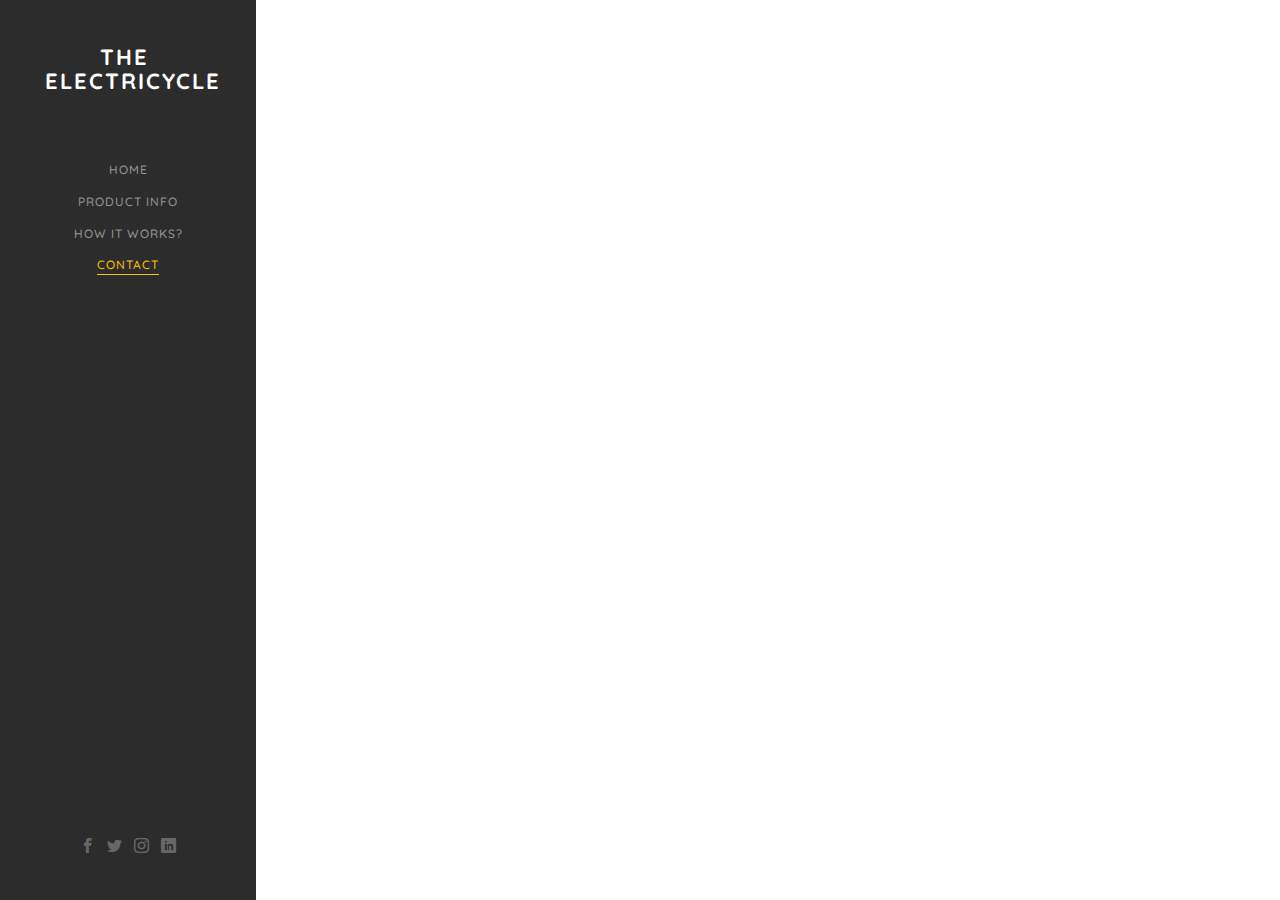
<file: contact.html>
<!DOCTYPE HTML>
<html>

<head>
	<meta charset="utf-8">
	<meta http-equiv="X-UA-Compatible" content="IE=edge">
	<title>The Electricycle</title>
	<meta name="viewport" content="width=device-width, initial-scale=1">
	<meta name="description" content="" />
	<meta name="keywords" content="" />
	<meta name="author" content="" />

	<!-- Facebook and Twitter integration -->
	<meta property="og:title" content="" />
	<meta property="og:image" content="" />
	<meta property="og:url" content="" />
	<meta property="og:site_name" content="" />
	<meta property="og:description" content="" />
	<meta name="twitter:title" content="" />
	<meta name="twitter:image" content="" />
	<meta name="twitter:url" content="" />
	<meta name="twitter:card" content="" />

	<!-- Place favicon.ico and apple-touch-icon.png in the root directory -->
	<link rel="shortcut icon" href="favicon.ico">

	<link href="https://fonts.googleapis.com/css?family=Quicksand:300,400,500,700" rel="stylesheet">

	<!-- Animate.css -->
	<link rel="stylesheet" href="css/animate.css">
	<!-- Icomoon Icon Fonts-->
	<link rel="stylesheet" href="css/icomoon.css">
	<!-- Bootstrap  -->
	<link rel="stylesheet" href="css/bootstrap.css">
	<!-- Flexslider  -->
	<link rel="stylesheet" href="css/flexslider.css">
	<!-- Flaticons  -->
	<link rel="stylesheet" href="fonts/flaticon/font/flaticon.css">
	<!-- Owl Carousel -->
	<link rel="stylesheet" href="css/owl.carousel.min.css">
	<link rel="stylesheet" href="css/owl.theme.default.min.css">
	<!-- Theme style  -->
	<link rel="stylesheet" href="css/style.css">

	<!-- Modernizr JS -->
	<script src="js/modernizr-2.6.2.min.js"></script>
	<!-- FOR IE9 below -->
	<!--[if lt IE 9]>
	<script src="js/respond.min.js"></script>
	<![endif]-->

</head>

<body>
	<div id="colorlib-page">
		<a href="#" class="js-colorlib-nav-toggle colorlib-nav-toggle"><i></i></a>
		<aside id="colorlib-aside" role="complementary" class="border js-fullheight">
			<h1 id="colorlib-logo"><a href="index.html">The Electricycle</a></h1>
			<nav id="colorlib-main-menu" role="navigation">
				<ul>
					<li><a href="index.html">Home</a></li>
					<li><a href="work.html">Product Info</a></li>
					<li><a href="about.html">How it works?</a></li>
					<li class="colorlib-active"><a href="contact.html">Contact</a></li>
				</ul>
			</nav>

			<div class="colorlib-footer">
				<ul>
					<li><a href="https://www.facebook.com/georgiatech/"><i class="icon-facebook2"></i></a></li>
					<li><a href="https://twitter.com/GeorgiaTech"><i class="icon-twitter2"></i></a></li>
					<li><a href="https://www.instagram.com/georgiatech/?hl=en"><i class="icon-instagram"></i></a></li>
					<li><a href="https://www.linkedin.com/school/georgia-institute-of-technology/"><i class="icon-linkedin2"></i></a></li>
				</ul>
			</div>

		</aside>

		<div id="colorlib-main">

			<div class="colorlib-contact">
				<div class="colorlib-narrow-content">
					<div class="row">
						<div class="col-md-12 animate-box" data-animate-effect="fadeInLeft">
							<span class="heading-meta">Contact</span>
							<h2 class="colorlib-heading">Get in Touch</h2>
						</div>
					</div>
					<div class="row">
						<div class="col-md-5">
							<div class="colorlib-feature colorlib-feature-sm animate-box" data-animate-effect="fadeInLeft">
								<div class="colorlib-icon">
									<i class="icon-globe-outline"></i>
								</div>
								<div class="colorlib-text">
									<p><a href="#">http://www.hemangrajvanshy.com/DeviceShowcase</a></p>
								</div>
							</div>

							<div class="colorlib-feature colorlib-feature-sm animate-box" data-animate-effect="fadeInLeft">
								<div class="colorlib-icon">
									<i class="icon-map"></i>
								</div>
								<div class="colorlib-text">
									<p>302 Skiles, Georgia Institute of Technology, Atlanta, GA</p>
								</div>
							</div>

							<div class="colorlib-feature colorlib-feature-sm animate-box" data-animate-effect="fadeInLeft">
								<div class="colorlib-icon">
									<i class="icon-phone"></i>
								</div>
								<div class="colorlib-text">
									<p><a href="tel://">(404) 894-2000</a></p>
								</div>
							</div>
						</div>
						<div class="col-md-7 col-md-push-1">
							<div class="row">
								<div class="col-md-10 col-md-offset-1 col-md-pull-1 animate-box" data-animate-effect="fadeInLeft">
									<form action="">
										<div class="form-group">
											<input type="text" class="form-control" placeholder="Name">
										</div>
										<div class="form-group">
											<input type="text" class="form-control" placeholder="Email">
										</div>
										<div class="form-group">
											<input type="text" class="form-control" placeholder="Subject">
										</div>
										<div class="form-group">
											<textarea name="" id="message" cols="30" rows="7" class="form-control" placeholder="Message"></textarea>
										</div>
										<div class="form-group">
											<input type="submit" class="btn btn-primary btn-send-message" value="Send Message">
										</div>
									</form>
								</div>

							</div>
						</div>
					</div>
				</div>
			</div>
		</div>
	</div>

	<!-- jQuery -->
	<script src="js/jquery.min.js"></script>
	<!-- jQuery Easing -->
	<script src="js/jquery.easing.1.3.js"></script>
	<!-- Bootstrap -->
	<script src="js/bootstrap.min.js"></script>
	<!-- Waypoints -->
	<script src="js/jquery.waypoints.min.js"></script>
	<!-- Flexslider -->
	<script src="js/jquery.flexslider-min.js"></script>
	<!-- Sticky Kit -->
	<script src="js/sticky-kit.min.js"></script>
	<!-- Owl carousel -->
	<script src="js/owl.carousel.min.js"></script>
	<!-- Counters -->
	<script src="js/jquery.countTo.js"></script>

	<!-- MAIN JS -->
	<script src="js/main.js"></script>

</body>

</html>
</file>
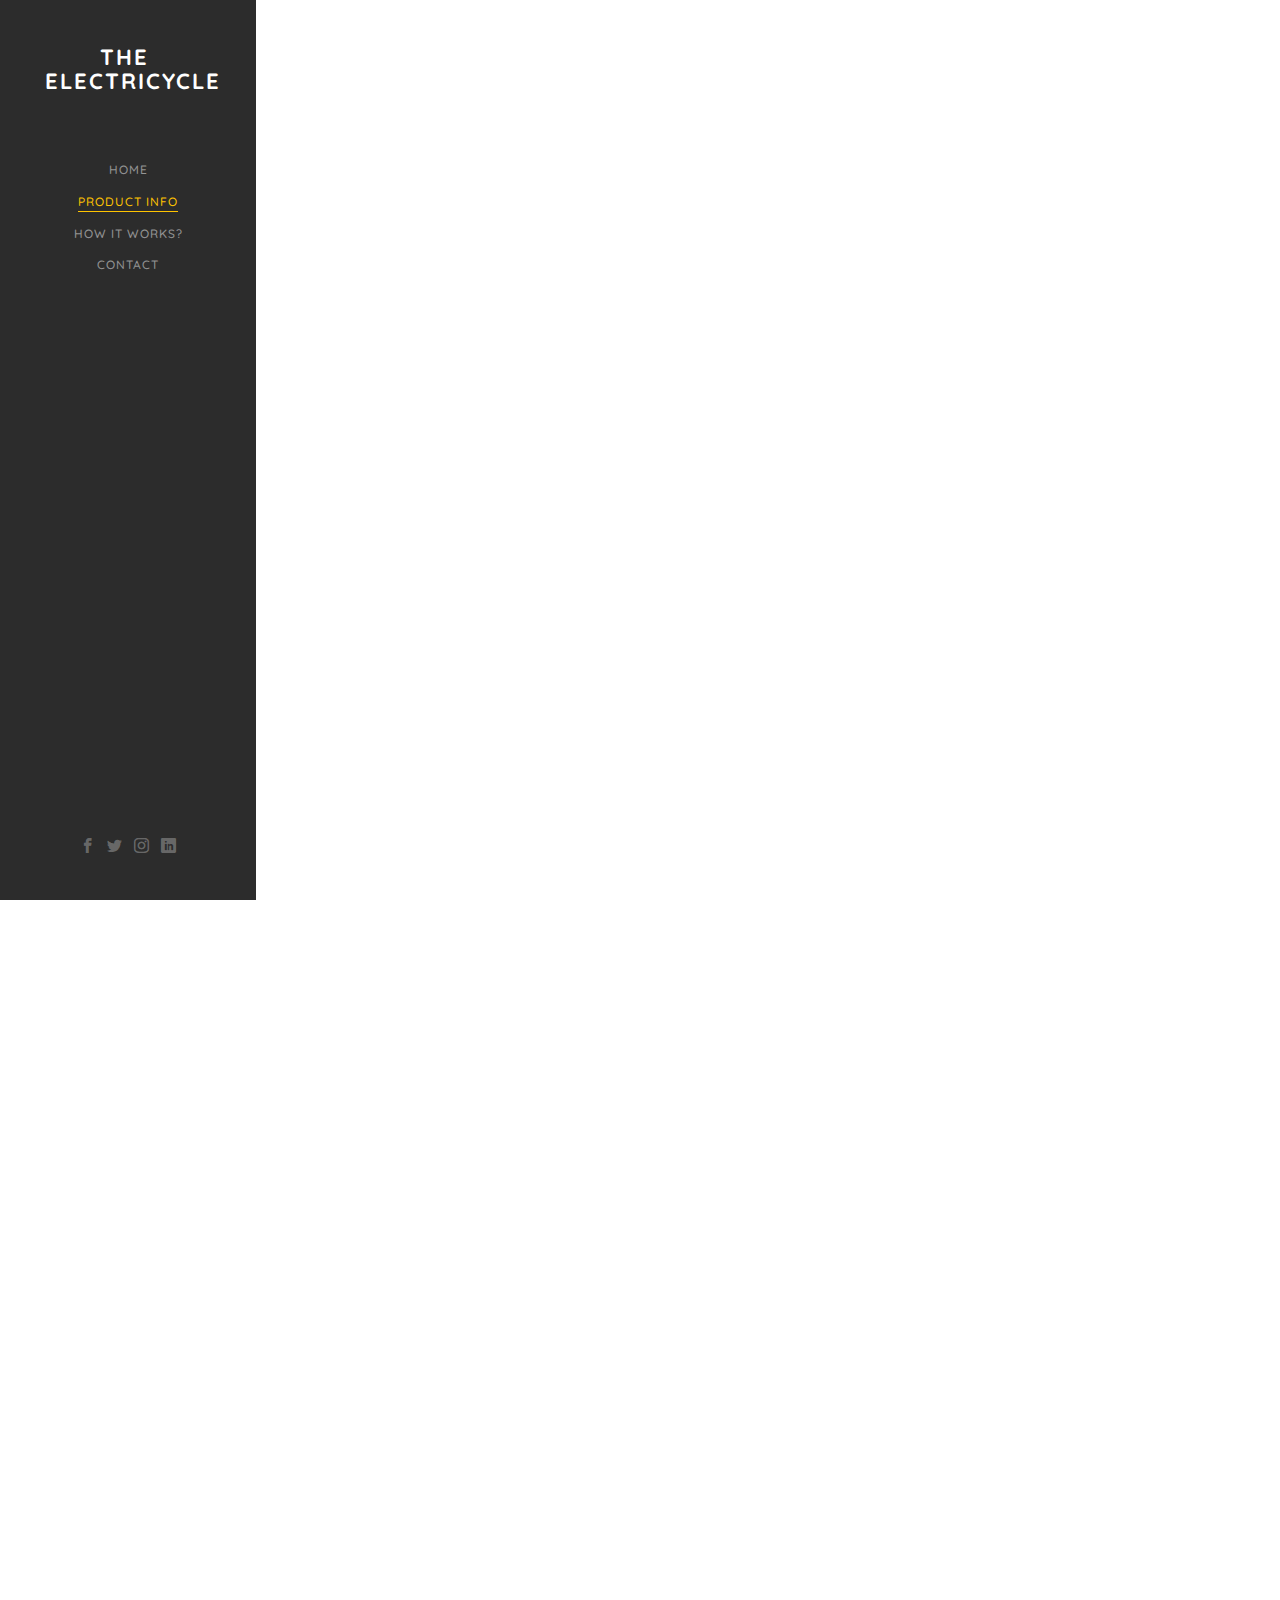
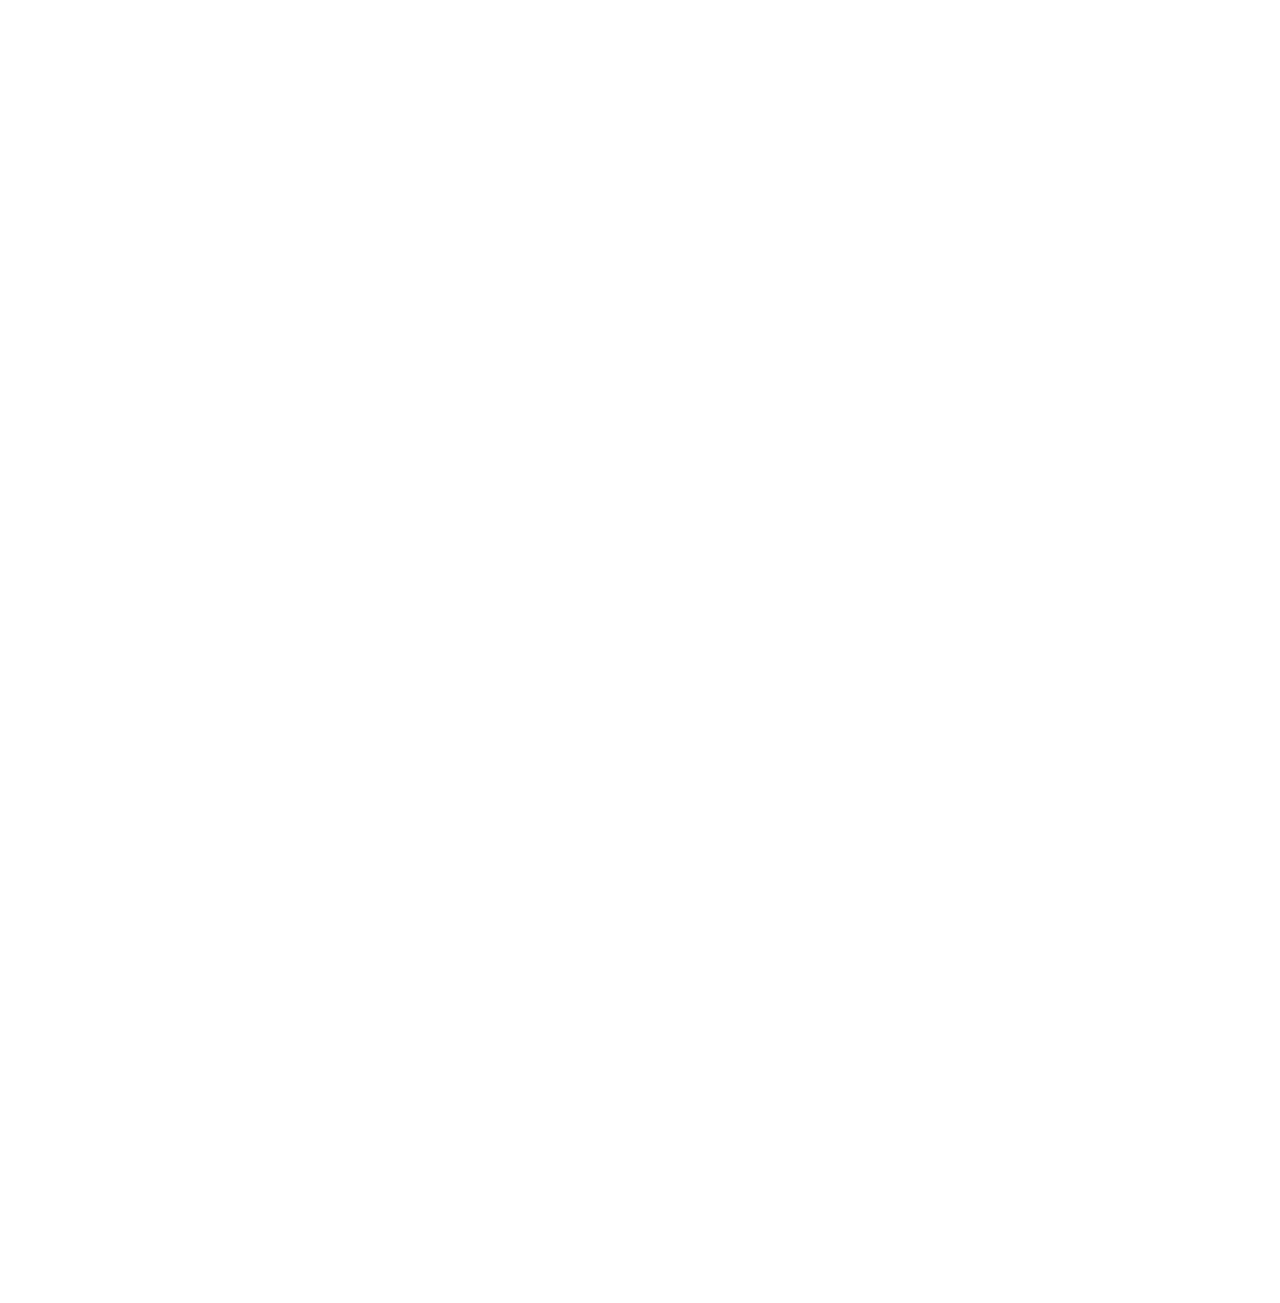
<file: work.html>
<!DOCTYPE HTML>
<html>

<head>
	<meta charset="utf-8">
	<meta http-equiv="X-UA-Compatible" content="IE=edge">
	<title>The Electricycle</title>
	<meta name="viewport" content="width=device-width, initial-scale=1">
	<meta name="description" content="" />
	<meta name="keywords" content="" />
	<meta name="author" content="" />

	<!-- Facebook and Twitter integration -->
	<meta property="og:title" content="" />
	<meta property="og:image" content="" />
	<meta property="og:url" content="" />
	<meta property="og:site_name" content="" />
	<meta property="og:description" content="" />
	<meta name="twitter:title" content="" />
	<meta name="twitter:image" content="" />
	<meta name="twitter:url" content="" />
	<meta name="twitter:card" content="" />

	<!-- Place favicon.ico and apple-touch-icon.png in the root directory -->
	<link rel="shortcut icon" href="favicon.ico">

	<link href="https://fonts.googleapis.com/css?family=Quicksand:300,400,500,700" rel="stylesheet">

	<!-- Animate.css -->
	<link rel="stylesheet" href="css/animate.css">
	<!-- Icomoon Icon Fonts-->
	<link rel="stylesheet" href="css/icomoon.css">
	<!-- Bootstrap  -->
	<link rel="stylesheet" href="css/bootstrap.css">
	<!-- Flexslider  -->
	<link rel="stylesheet" href="css/flexslider.css">
	<!-- Flaticons  -->
	<link rel="stylesheet" href="fonts/flaticon/font/flaticon.css">
	<!-- Owl Carousel -->
	<link rel="stylesheet" href="css/owl.carousel.min.css">
	<link rel="stylesheet" href="css/owl.theme.default.min.css">
	<!-- Theme style  -->
	<link rel="stylesheet" href="css/style.css">

	<!-- Modernizr JS -->
	<script src="js/modernizr-2.6.2.min.js"></script>
	<!-- FOR IE9 below -->
	<!--[if lt IE 9]>
	<script src="js/respond.min.js"></script>
	<![endif]-->

</head>

<body>

	<div id="colorlib-page">
		<a href="#" class="js-colorlib-nav-toggle colorlib-nav-toggle"><i></i></a>
		<aside id="colorlib-aside" role="complementary" class="border js-fullheight">
			<h1 id="colorlib-logo"><a href="index.html">The Electricycle</a></h1>
			<nav id="colorlib-main-menu" role="navigation">
				<ul>
					<li><a href="index.html">Home</a></li>
					<li class="colorlib-active"><a href="work.html">Product Info</a></li>
					<li><a href="about.html">How it works?</a></li>
					<li><a href="contact.html">Contact</a></li>
				</ul>
			</nav>

			<div class="colorlib-footer">
				<ul>
					<li><a href="https://www.facebook.com/georgiatech/"><i class="icon-facebook2"></i></a></li>
					<li><a href="https://twitter.com/GeorgiaTech"><i class="icon-twitter2"></i></a></li>
					<li><a href="https://www.instagram.com/georgiatech/?hl=en"><i class="icon-instagram"></i></a></li>
					<li><a href="https://www.linkedin.com/school/georgia-institute-of-technology/"><i class="icon-linkedin2"></i></a></li>
				</ul>
			</div>

		</aside>

		<div id="colorlib-main">

			<div class="colorlib-about">
				<div class="colorlib-narrow-content">
					<div class="row row-bottom-padded-md">
						<div class="col-md-6">
							<div class="about-img animate-box" data-animate-effect="fadeInLeft" title="https://www.esprahome.co.uk/collections/under-100/alphason?page=2"
							 style="
 background-image: url(images/desk_img_1.jpg); box-shadow: 0 0 8px 8px white inset;">
							</div>
						</div>
						<div class="col-md-6 animate-box" data-animate-effect="fadeInLeft">
							<div class="about-desc">
								<span class="heading-meta">Welcome</span>
								<h2 class="colorlib-heading">Device Description</h2>
								<p>Even though this product draws inspiration from a modern stationary exercise bike, we have sought to improve
									upon
									its design in order to bring greater utility to your home. One of the main functionalities of our device is
									that it
									allows you to generate power while pedaling, thus allowing to improve your health while powering your gadgets.
									A
									highly efficient electrical dynamo located within the bike converts your hard work to electricity that can
									either be
									stored in an internal battery or outputted through a rear outlet. The Electricycle also comes with its own
									mobile app
									which allows you to track your workouts, see how many calories your burned in each session and view how much
									electricity you have generated. In addition, the app presents you with information about how much energy the
									internal
									battery has
									as well as for how long you can power common household devices with the energy stored in the battery. </p>
								<p>
									In order to allow the bike to be used in a wide variety of locations in your home, the handlebars normally
									found on
									exercise bikes have been removed to allow you to pedal both in the gym as well as at a desk. This allows
									exercise and
									work to be combined together to facilitate productivity.
								</p>

								<p>By serving both as a generator and an exercise machine, The Electricycle will gradually make you aware of
									the
									influence electricity has on your life while helping you learn how your labor equates to the energy
									consumption of
									modern devices. By highlighting how energy moves and is transformed within our world, this device will develop
									your
									understanding of the true scale of your home's electricity usage. </p>
							</div>
						</div>
					</div>
					<div class="row">
						<div class="col-md-5 animate-box" data-animate-effect="fadeInLeft">
							<h2 class="colorlib-heading">Real World Applications</h2>
							<p>We strived to make our product as user-friendly and robust as possible by designing our device so that
								you can
								work at a table isolated from a wall outlet and still be able to charge your laptop or mobile phone all while
								boosting
								your health. In addition to promoting your health and fueling your home, the Electricyle can also have highly
								practical
								functionality that could aid people facing more threatening situations. Our product's ability to generate
								electricity
								independent of the presence of a power grid makes this device extremely beneficial in regions affected by
								natural
								disasters or power outages. Although labor is involved in the power generation process, individuals with no
								alternative sources of electricity could potentially use pedaling as a way to charge their devices. Individuals
								in a
								power outage could power their gadgets through pedaling without the need to purchase an expensive generator or
								relocate. A family could quickly create enough energy to power the necessary devices to call for help, get
								information
								from the news, and power the lights in their home through a few minutes of simple pedaling.
							</p>

							<p>Our product was also designed to support the struggle to end global warming which is a prevalent issue in
								modern
								society. By purchasing this bike, you are taking steps to establish your independence from fossil fuels which
								are
								still used to fuel most of the energy used in the electric grid in the United States. This device allows you to
								produce clean energy without the production of any harmful pollution commonly associated with fossil fuels.
								This
								product is not just an exercise bike designed to store and output electricity, but your
								first step
								towards building the future powered by renewable energy sources.
							</p>
						</div>
						<div class="col-md-7 animate-box" data-animate-effect="fadeInRight">
							<div class="about-img3 animate-box" data-animate-effect="fadeInLeft" title="https://www.childrens.health.qld.gov.au/natural-disaster-recovery/"
							 style="
 background-image: url(images/disaster.jpg">
							</div>
						</div>
					</div>
				</div>
			</div>
		</div>


		<div id="colorlib-main">
			<div class="colorlib-work">
				<div class="colorlib-narrow-content">
					<div class="row">
						<div class="col-md-10 col-md-offset-3 col-md-pull-3 animate-box" data-animate-effect="fadeInLeft">
							<span class="heading-meta">The Electricycle</span>
							<h2 class="colorlib-heading">Visualizer</h2>
							<font style="font-size: 20px">The visualizer below lets you explore our device and better understand how it
								would fit in your home. </font>
						</div>
					</div>

					<div class='modelo-wrapper'>
						<div style="width: 100%; padding-bottom: 56.25%; position: relative">
							<div style="position: absolute; top: 0; bottom: 0; left: 0; right: 0;">
								<iframe src="https://app.modelo.io/embedded/90Uupi-GP5?viewport=false&autoplay=true" style="width:100%;height:100%;"
								 frameborder="0" mozallowfullscreen webkitallowfullscreen allowfullscreen>
								</iframe>
							</div>
						</div>

					</div>
				</div>

			</div>
		</div>

		<!-- jQuery -->
		<script src="js/jquery.min.js"></script>
		<!-- jQuery Easing -->
		<script src="js/jquery.easing.1.3.js"></script>
		<!-- Bootstrap -->
		<script src="js/bootstrap.min.js"></script>
		<!-- Waypoints -->
		<script src="js/jquery.waypoints.min.js"></script>
		<!-- Flexslider -->
		<script src="js/jquery.flexslider-min.js"></script>
		<!-- Sticky Kit -->
		<script src="js/sticky-kit.min.js"></script>
		<!-- Owl carousel -->
		<script src="js/owl.carousel.min.js"></script>
		<!-- Counters -->
		<script src="js/jquery.countTo.js"></script>


		<!-- MAIN JS -->
		<script src="js/main.js"></script>

</body>

</html>
</file>
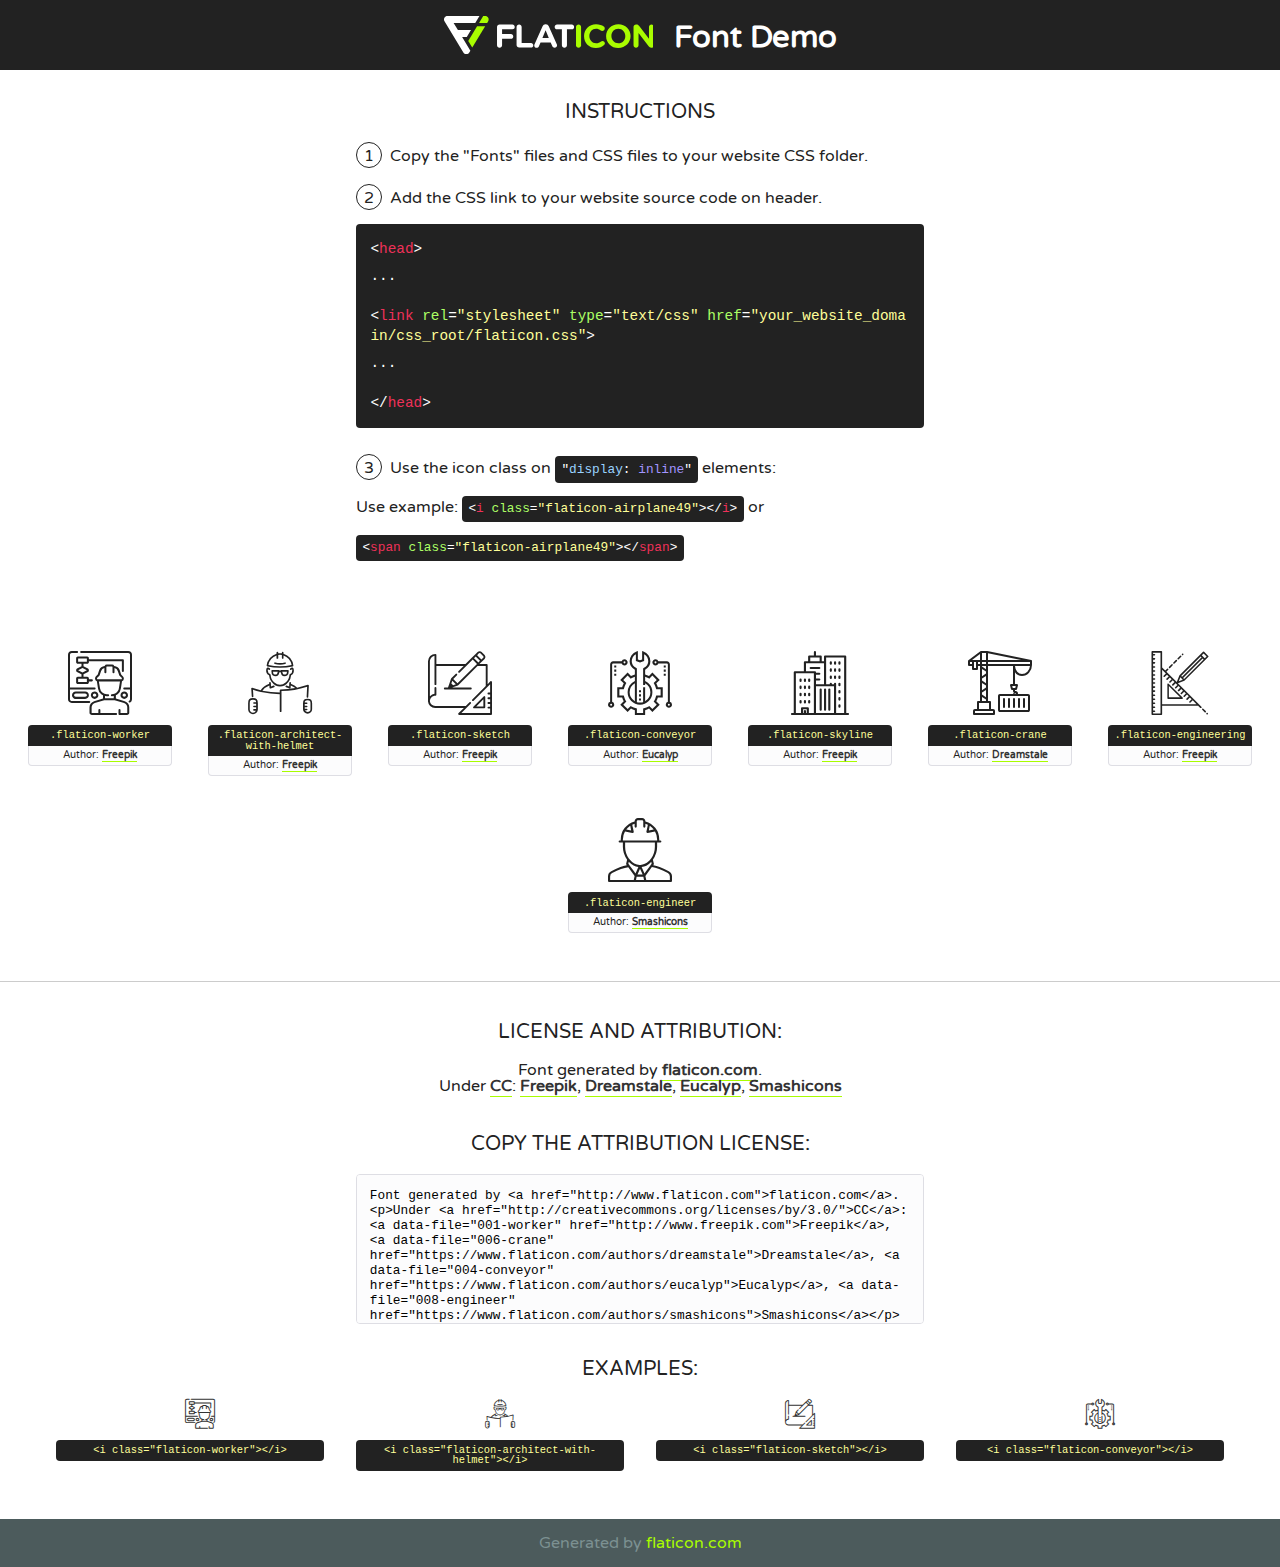
<file: fonts/flaticon/font/flaticon.html>
<!DOCTYPE html>
<!--
  Flaticon icon font: Flaticon
  Creation date: 17/01/2018 04:05
-->
<html>
<!DOCTYPE html>
<html>

<head>
    <title>Flaticon WebFont</title>
    <link href="http://fonts.googleapis.com/css?family=Varela+Round" rel="stylesheet" type="text/css" />
    <link rel="stylesheet" type="text/css" href="flaticon.css">
    <meta charset="UTF-8">
    <style>
    html, body, div, span, applet, object, iframe,
    h1, h2, h3, h4, h5, h6, p, blockquote, pre,
    a, abbr, acronym, address, big, cite, code,
    del, dfn, em, img, ins, kbd, q, s, samp,
    small, strike, strong, sub, sup, tt, var,
    b, u, i, center,
    dl, dt, dd, ol, ul, li,
    fieldset, form, label, legend,
    table, caption, tbody, tfoot, thead, tr, th, td,
    article, aside, canvas, details, embed, 
    figure, figcaption, footer, header, hgroup, 
    menu, nav, output, ruby, section, summary,
    time, mark, audio, video {
        margin: 0;
        padding: 0;
        border: 0;
        font-size: 100%;
        font: inherit;
        vertical-align: baseline;
    }
    /* HTML5 display-role reset for older browsers */
    article, aside, details, figcaption, figure, 
    footer, header, hgroup, menu, nav, section {
        display: block;
    }
    body {
        line-height: 1;
    }
    ol, ul {
        list-style: none;
    }
    blockquote, q {
        quotes: none;
    }
    blockquote:before, blockquote:after,
    q:before, q:after {
        content: '';
        content: none;
    }
    table {
        border-collapse: collapse;
        border-spacing: 0;
    }
    body {
        font-family: 'Varela Round', Helvetica, Arial, sans-serif;
        font-size: 16px;
        color: #222;
    }
    a {
        color: #333;
        border-bottom: 1px solid #a9fd00;
        font-weight: bold;
        text-decoration: none;
    }
    * {
        -moz-box-sizing: border-box;
        -webkit-box-sizing: border-box;
        box-sizing: border-box;
        margin: 0;
        padding: 0;
    }
    [class^="flaticon-"]:before, [class*=" flaticon-"]:before, [class^="flaticon-"]:after, [class*=" flaticon-"]:after {
        font-family: Flaticon;
        font-size: 30px;
        font-style: normal;
        margin-left: 20px;
        color: #333;
    }
    .wrapper {
        max-width: 600px;
        margin: auto;
        padding: 0 1em;
    }
    .title {
        font-size: 1.25em;
        text-align: center;
        margin-bottom: 1em;
        text-transform: uppercase;
    }
    header {
        text-align: center;
        background-color: #222;
        color: #fff;
        padding: 1em;
    }
    header .logo {
        width: 210px;
        height: 38px;
        display: inline-block;
        vertical-align: middle;
        margin-right: 1em;
        border: none;
    }
    header strong {
        font-size: 1.95em;
        font-weight: bold;
        vertical-align: middle;
        margin-top: 5px;
        display: inline-block;
    }
    .demo {
        margin: 2em auto;
        line-height: 1.25em;
    }
    .demo ul li {
        margin-bottom: 1em;
    }
    .demo ul li .num {
        color: #222;
        border-radius: 20px;
        display: inline-block;
        width: 26px;
        padding: 3px;
        height: 26px;
        text-align: center;
        margin-right: 0.5em;
        border: 1px solid #222;
    }
    .demo ul li code {
        background-color: #222;
        border-radius: 4px;
        padding: 0.25em 0.5em;
        display: inline-block;
        color: #fff;
        font-family: Consolas,Monaco,Lucida Console,Liberation Mono,DejaVu Sans Mono,Bitstream Vera Sans Mono,Courier New, monospace;
        font-weight: lighter;
        margin-top: 1em;
        font-size: 0.8em;
        word-break: break-all;
    }
    .demo ul li code.big {
        padding: 1em;
        font-size: 0.9em;
    }
    .demo ul li code .red {
        color: #EF3159;
    }
    .demo ul li code .green {
        color: #ACFF65;
    }
    .demo ul li code .yellow {
        color: #FFFF99;
    }
    .demo ul li code .blue {
        color: #99D3FF;
    }
    .demo ul li code .purple {
        color: #A295FF;
    }
    .demo ul li code .dots {
        margin-top: 0.5em;
        display: block;
    }
    #glyphs {
        border-bottom: 1px solid #ccc;
        padding: 2em 0;
        text-align: center;
    }
    .glyph {
        display: inline-block;
        width: 9em;
        margin: 1em;
        text-align: center;
        vertical-align: top;
        background: #FFF;
    }
    .glyph .glyph-icon {
        padding: 10px;
        display: block;
        font-family:"Flaticon";
        font-size: 64px;
        line-height: 1;
    }
    .glyph .glyph-icon:before {
        font-size: 64px;
        color: #222;
        margin-left: 0;
    }
    .class-name {
        font-size: 0.65em;
        background-color: #222;
        color: #fff;
        border-radius: 4px 4px 0 0;
        padding: 0.5em;
        color: #FFFF99;
        font-family: Consolas,Monaco,Lucida Console,Liberation Mono,DejaVu Sans Mono,Bitstream Vera Sans Mono,Courier New, monospace;
    }
    .author-name {
        font-size: 0.6em;
        background-color: #fcfcfd;
        border: 1px solid #DEDEE4;
        border-top: 0;
        border-radius: 0 0 4px 4px;
        padding: 0.5em;
    }
    .class-name:last-child {
        font-size: 10px;
        color:#888;
    }
    .class-name:last-child a {
        font-size: 10px;
        color:#555;
    }
    .class-name:last-child a:hover {
        color:#a9fd00;
    }
    .glyph > input {
        display: block;
        width: 100px;
        margin: 5px auto;
        text-align: center;
        font-size: 12px;
        cursor: text;
    }
    .glyph > input.icon-input {
        font-family:"Flaticon";
        font-size: 16px;
        margin-bottom: 10px;
    }
    .attribution .title {
        margin-top: 2em;
    }
    .attribution textarea {
        background-color: #fcfcfd;
        padding: 1em;
        border: none;
        box-shadow: none;
        border: 1px solid #DEDEE4;
        border-radius: 4px;
        resize: none;
        width: 100%;
        height: 150px;
        font-size: 0.8em;
        font-family: Consolas,Monaco,Lucida Console,Liberation Mono,DejaVu Sans Mono,Bitstream Vera Sans Mono,Courier New, monospace;
        -webkit-appearance: none;
    }
    .iconsuse {
        margin: 2em auto;
        text-align: center;
        max-width: 1200px;
    }
    .iconsuse:after {
        content: '';
        display: table;
        clear: both;
    }
    .iconsuse .image {
        float: left;
        width: 25%;
        padding: 0 1em;
    }
    .iconsuse .image p {
        margin-bottom: 1em;
    }
    .iconsuse .image span {
        display: block;
        font-size: 0.65em;
        background-color: #222;
        color: #fff;
        border-radius: 4px;
        padding: 0.5em;
        color: #FFFF99;
        margin-top: 1em;
        font-family: Consolas,Monaco,Lucida Console,Liberation Mono,DejaVu Sans Mono,Bitstream Vera Sans Mono,Courier New, monospace;
    }
    #footer {
        text-align: center;
        background-color: #4C5B5C;
        color: #7c9192;
        padding: 1em;
    }
    #footer a {
        border: none;
        color: #a9fd00;
        font-weight: normal;
    }
    @media (max-width: 960px) {
        .iconsuse .image {
            width: 50%;
        }
    }
    @media (max-width: 560px) {
        .iconsuse .image {
            width: 100%;
        }
    }
    </style>
</head>

<body class="characters-off">

    <header>
        <a href="http://www.flaticon.com" target="_blank" class="logo">
            <svg version="1.1" xmlns="http://www.w3.org/2000/svg" xmlns:xlink="http://www.w3.org/1999/xlink" xmlns:a="http://ns.adobe.com/AdobeSVGViewerExtensions/3.0/" viewBox="0 0 560.875 102.036" enable-background="new 0 0 560.875 102.036" xml:space="preserve">
                <defs>
                </defs>
                <g>
                    <g class="letters">
                        <path fill="#ffffff" d="M141.596,29.675c0-3.777,2.985-6.767,6.764-6.767h34.438c3.426,0,6.15,2.728,6.15,6.15
                        c0,3.43-2.724,6.149-6.15,6.149h-27.674v13.091h23.719c3.429,0,6.151,2.724,6.151,6.15c0,3.43-2.723,6.149-6.151,6.149h-23.719
                        v17.574c0,3.773-2.986,6.761-6.764,6.761c-3.779,0-6.764-2.989-6.764-6.761V29.675z"></path>
                        <path fill="#ffffff" d="M193.844,29.149c0-3.781,2.985-6.767,6.764-6.767c3.776,0,6.763,2.985,6.763,6.767v42.957h25.039
                        c3.426,0,6.149,2.726,6.149,6.153c0,3.425-2.723,6.15-6.149,6.15h-31.802c-3.779,0-6.764-2.986-6.764-6.768V29.149z"></path>
                        <path fill="#ffffff" d="M241.891,75.71l21.438-48.407c1.492-3.341,4.215-5.357,7.906-5.357h0.792
                        c3.686,0,6.323,2.017,7.815,5.357l21.439,48.407c0.436,0.967,0.701,1.845,0.701,2.723c0,3.602-2.809,6.501-6.414,6.501
                        c-3.161,0-5.269-1.845-6.499-4.655l-4.132-9.661h-27.059l-4.301,10.102c-1.144,2.631-3.426,4.214-6.237,4.214
                        c-3.517,0-6.24-2.81-6.24-6.325C241.1,77.64,241.451,76.677,241.891,75.71z M279.932,58.666l-8.521-20.297l-8.526,20.297H279.932
                        z"></path>
                        <path fill="#ffffff" d="M314.864,35.387H301.86c-3.429,0-6.239-2.813-6.239-6.238c0-3.429,2.811-6.24,6.239-6.24h39.533
                        c3.426,0,6.237,2.811,6.237,6.24c0,3.425-2.811,6.238-6.237,6.238h-13.001v42.785c0,3.773-2.99,6.761-6.764,6.761
                        c-3.779,0-6.764-2.989-6.764-6.761V35.387z"></path>
                        <path fill="#A9FD00" d="M352.615,29.149c0-3.781,2.985-6.767,6.767-6.767c3.774,0,6.761,2.985,6.761,6.767v49.024
                        c0,3.773-2.987,6.761-6.761,6.761c-3.781,0-6.767-2.989-6.767-6.761V29.149z"></path>
                        <path fill="#A9FD00" d="M374.132,53.836v-0.179c0-17.481,13.178-31.801,32.065-31.801c9.22,0,15.459,2.458,20.557,6.238
                        c1.402,1.054,2.637,2.985,2.637,5.357c0,3.692-2.985,6.59-6.681,6.59c-1.845,0-3.071-0.702-4.044-1.319
                        c-3.776-2.813-7.729-4.393-12.562-4.393c-10.364,0-17.831,8.611-17.831,19.154v0.173c0,10.542,7.291,19.329,17.831,19.329
                        c5.715,0,9.492-1.756,13.359-4.834c1.049-0.874,2.458-1.491,4.039-1.491c3.429,0,6.325,2.813,6.325,6.236
                        c0,2.106-1.056,3.78-2.282,4.834c-5.539,4.834-12.036,7.733-21.878,7.733C387.572,85.464,374.132,71.493,374.132,53.836z"></path>
                        <path fill="#A9FD00" d="M433.009,53.836v-0.179c0-17.481,13.79-31.801,32.766-31.801c18.981,0,32.592,14.143,32.592,31.628v0.173
                        c0,17.483-13.785,31.807-32.769,31.807C446.625,85.464,433.009,71.32,433.009,53.836z M484.224,53.836v-0.179
                        c0-10.539-7.725-19.326-18.626-19.326c-10.893,0-18.449,8.611-18.449,19.154v0.173c0,10.542,7.73,19.329,18.626,19.329
                        C476.676,72.986,484.224,64.378,484.224,53.836z"></path>
                        <path fill="#A9FD00" d="M506.233,29.321c0-3.774,2.99-6.763,6.767-6.763h1.401c3.252,0,5.183,1.583,7.029,3.953l26.093,34.265
                        V29.059c0-3.692,2.99-6.677,6.681-6.677c3.683,0,6.671,2.985,6.671,6.677v48.934c0,3.78-2.987,6.765-6.764,6.765h-0.436
                        c-3.257,0-5.188-1.581-7.034-3.953l-27.056-35.492v32.944c0,3.687-2.985,6.676-6.678,6.676c-3.683,0-6.673-2.989-6.673-6.676
                        V29.321z"></path>
                    </g>
                    <g class="insignia">
                        <path fill="#ffffff" d="M48.372,56.137h12.517l11.156-18.537H37.186L25.688,18.539h57.825L94.668,0H9.271
                        C5.925,0,2.842,1.801,1.198,4.716c-1.644,2.907-1.593,6.482,0.134,9.343l50.38,83.501c1.678,2.781,4.689,4.476,7.938,4.476
                        c3.246,0,6.257-1.695,7.935-4.476l2.898-4.804L48.372,56.137z"></path>
                        <g class="i">
                            <path fill="#A9FD00" d="M93.575,18.539h0.031v0.004l21.652,0.004l2.705-4.488c1.727-2.861,1.778-6.436,0.133-9.343
                            C116.454,1.801,113.371,0,110.026,0h-5.294L93.575,18.539z"></path>
                            <polygon fill="#A9FD00" points="88.291,27.356 64.725,66.486 75.519,84.404 109.942,27.356"></polygon>
                        </g>
                    </g>
                </g>
            </svg>
        </a>
        <strong>Font Demo</strong>
    </header>


    <section class="demo wrapper">

        <p class="title">Instructions</p>

        <ul>
            <li>
                <span class="num">1</span>Copy the "Fonts" files and CSS files to your website CSS folder.
            </li>
            <li>
                <span class="num">2</span>Add the CSS link to your website source code on header.
                <code class="big">
                    &lt;<span class="red">head</span>&gt;
                    <br/><span class="dots">...</span>
                    <br/>&lt;<span class="red">link</span> <span class="green">rel</span>=<span class="yellow">"stylesheet"</span> <span class="green">type</span>=<span class="yellow">"text/css"</span> <span class="green">href</span>=<span class="yellow">"your_website_domain/css_root/flaticon.css"</span>&gt;
                    <br/><span class="dots">...</span>
                    <br/>&lt;/<span class="red">head</span>&gt;
                </code>
            </li>

            <li>
                <p>
                    <span class="num">3</span>Use the icon class on <code>"<span class="blue">display</span>:<span class="purple"> inline</span>"</code> elements:
                    <br />
                    Use example: <code>&lt;<span class="red">i</span> <span class="green">class</span>=<span class="yellow">&quot;flaticon-airplane49&quot;</span>&gt;&lt;/<span class="red">i</span>&gt;</code> or <code>&lt;<span class="red">span</span> <span class="green">class</span>=<span class="yellow">&quot;flaticon-airplane49&quot;</span>&gt;&lt;/<span class="red">span</span>&gt;</code>
            </li>
        </ul>

    </section>




   <section id="glyphs">          
    
      
        <div class="glyph"><div class="glyph-icon flaticon-worker"></div>
            <div class="class-name">.flaticon-worker</div>
            <div class="author-name">Author: <a data-file="001-worker" href="http://www.freepik.com">Freepik</a> </div> 
        </div>        
        
        <div class="glyph"><div class="glyph-icon flaticon-architect-with-helmet"></div>
            <div class="class-name">.flaticon-architect-with-helmet</div>
            <div class="author-name">Author: <a data-file="002-architect-with-helmet" href="http://www.freepik.com">Freepik</a> </div> 
        </div>        
        
        <div class="glyph"><div class="glyph-icon flaticon-sketch"></div>
            <div class="class-name">.flaticon-sketch</div>
            <div class="author-name">Author: <a data-file="003-sketch" href="http://www.freepik.com">Freepik</a> </div> 
        </div>        
        
        <div class="glyph"><div class="glyph-icon flaticon-conveyor"></div>
            <div class="class-name">.flaticon-conveyor</div>
            <div class="author-name">Author: <a data-file="004-conveyor" href="https://www.flaticon.com/authors/eucalyp">Eucalyp</a> </div> 
        </div>        
        
        <div class="glyph"><div class="glyph-icon flaticon-skyline"></div>
            <div class="class-name">.flaticon-skyline</div>
            <div class="author-name">Author: <a data-file="005-skyline" href="http://www.freepik.com">Freepik</a> </div> 
        </div>        
        
        <div class="glyph"><div class="glyph-icon flaticon-crane"></div>
            <div class="class-name">.flaticon-crane</div>
            <div class="author-name">Author: <a data-file="006-crane" href="https://www.flaticon.com/authors/dreamstale">Dreamstale</a> </div> 
        </div>        
        
        <div class="glyph"><div class="glyph-icon flaticon-engineering"></div>
            <div class="class-name">.flaticon-engineering</div>
            <div class="author-name">Author: <a data-file="007-engineering" href="http://www.freepik.com">Freepik</a> </div> 
        </div>        
        
        <div class="glyph"><div class="glyph-icon flaticon-engineer"></div>
            <div class="class-name">.flaticon-engineer</div>
            <div class="author-name">Author: <a data-file="008-engineer" href="https://www.flaticon.com/authors/smashicons">Smashicons</a> </div> 
        </div>        
        

    </section>



    <section class="attribution wrapper"   style="text-align:center;">

      <div class="title">License and attribution:</div><div class="attrDiv">Font generated by <a href="http://www.flaticon.com">flaticon.com</a>. <div><p>Under <a href="http://creativecommons.org/licenses/by/3.0/">CC</a>: <a data-file="001-worker" href="http://www.freepik.com">Freepik</a>, <a data-file="006-crane" href="https://www.flaticon.com/authors/dreamstale">Dreamstale</a>, <a data-file="004-conveyor" href="https://www.flaticon.com/authors/eucalyp">Eucalyp</a>, <a data-file="008-engineer" href="https://www.flaticon.com/authors/smashicons">Smashicons</a></p>  </div>
      </div>
      <div class="title">Copy the Attribution License:</div>

    <textarea onclick="this.focus();this.select();">Font generated by &lt;a href=&quot;http://www.flaticon.com&quot;&gt;flaticon.com&lt;/a&gt;. <p>Under <a href="http://creativecommons.org/licenses/by/3.0/">CC</a>: <a data-file="001-worker" href="http://www.freepik.com">Freepik</a>, <a data-file="006-crane" href="https://www.flaticon.com/authors/dreamstale">Dreamstale</a>, <a data-file="004-conveyor" href="https://www.flaticon.com/authors/eucalyp">Eucalyp</a>, <a data-file="008-engineer" href="https://www.flaticon.com/authors/smashicons">Smashicons</a></p>  
     </textarea>

    </section>

    <section class="iconsuse">

          <div class="title">Examples:</div>            
             
            <div class="image">
                <p>
                    <i class="glyph-icon flaticon-worker"></i> 
                    <span>&lt;i class=&quot;flaticon-worker&quot;&gt;&lt;/i&gt;</span>
                </p>
            </div>
            
            <div class="image">
                <p>
                    <i class="glyph-icon flaticon-architect-with-helmet"></i> 
                    <span>&lt;i class=&quot;flaticon-architect-with-helmet&quot;&gt;&lt;/i&gt;</span>
                </p>
            </div>
            
            <div class="image">
                <p>
                    <i class="glyph-icon flaticon-sketch"></i> 
                    <span>&lt;i class=&quot;flaticon-sketch&quot;&gt;&lt;/i&gt;</span>
                </p>
            </div>
            
            <div class="image">
                <p>
                    <i class="glyph-icon flaticon-conveyor"></i> 
                    <span>&lt;i class=&quot;flaticon-conveyor&quot;&gt;&lt;/i&gt;</span>
                </p>
            </div>
                       
        </div>
                            
    </section>

<div id="footer">
    <div>Generated by <a href="http://www.flaticon.com">flaticon.com</a>
    </div>
</div>



</body>
</html>
</file>
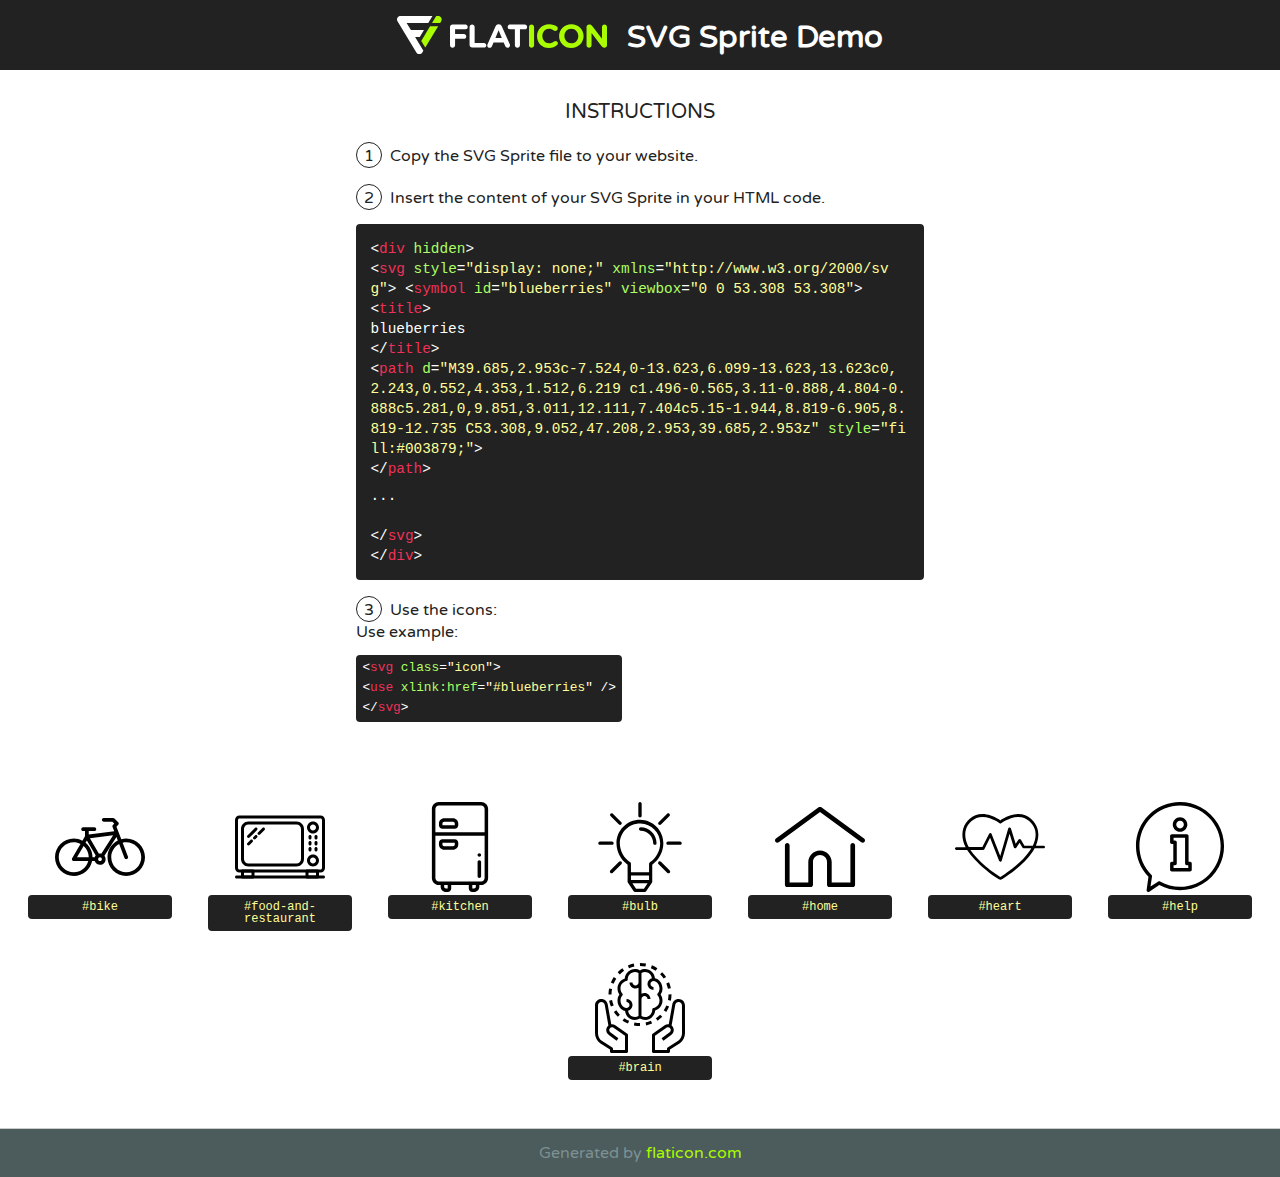
<file: fonts/flaticon/font/My icons collection-SVG-Sprites-Demo.html>
<!DOCTYPE html>
<!--
Flaticon SVG Sprite: My icons collectionCreation date: 06/02/2019 23:22-->
<html>
<!DOCTYPE html>
<html>

<head>
    <title>Flaticon SVG Sprite</title>
    <link href="http://fonts.googleapis.com/css?family=Varela+Round" rel="stylesheet" type="text/css" />
    <meta charset="UTF-8">
    <style>
        html,
        body,
        div,
        span,
        applet,
        object,
        iframe,
        h1,
        h2,
        h3,
        h4,
        h5,
        h6,
        p,
        blockquote,
        pre,
        a,
        abbr,
        acronym,
        address,
        big,
        cite,
        code,
        del,
        dfn,
        em,
        img,
        ins,
        kbd,
        q,
        s,
        samp,
        small,
        strike,
        strong,
        sub,
        sup,
        tt,
        var,
        b,
        u,
        i,
        center,
        dl,
        dt,
        dd,
        ol,
        ul,
        li,
        fieldset,
        form,
        label,
        legend,
        table,
        caption,
        tbody,
        tfoot,
        thead,
        tr,
        th,
        td,
        article,
        aside,
        canvas,
        details,
        embed,
        figure,
        figcaption,
        footer,
        header,
        hgroup,
        menu,
        nav,
        output,
        ruby,
        section,
        summary,
        time,
        mark,
        audio,
        video {
            margin: 0;
            padding: 0;
            border: 0;
            font-size: 100%;
            font: inherit;
            vertical-align: baseline;
        }

        /* HTML5 display-role reset for older browsers */
        article,
        aside,
        details,
        figcaption,
        figure,
        footer,
        header,
        hgroup,
        menu,
        nav,
        section {
            display: block;
        }

        body {
            line-height: 1;
        }

        ol,
        ul {
            list-style: none;
        }

        blockquote,
        q {
            quotes: none;
        }

        blockquote:before,
        blockquote:after,
        q:before,
        q:after {
            content: '';
            content: none;
        }

        table {
            border-collapse: collapse;
            border-spacing: 0;
        }

        body {
            font-family: 'Varela Round', Helvetica, Arial, sans-serif;
            font-size: 16px;
            color: #222;
        }

        a {
            color: #333;
            border-bottom: 1px solid #a9fd00;
            font-weight: bold;
            text-decoration: none;
        }

        * {
            -moz-box-sizing: border-box;
            -webkit-box-sizing: border-box;
            box-sizing: border-box;
            margin: 0;
            padding: 0;
        }

        .glyph svg.icon {
            width: 90px;
            height: 90px
        }

        .wrapper {
            max-width: 600px;
            margin: auto;
            padding: 0 1em;
        }

        .title {
            font-size: 1.25em;
            text-align: center;
            margin-bottom: 1em;
            text-transform: uppercase;
        }

        header {
            text-align: center;
            background-color: #222;
            color: #fff;
            padding: 1em;
        }

        header .logo {
            width: 210px;
            height: 38px;
            display: inline-block;
            vertical-align: middle;
            margin-right: 1em;
            border: none;
        }

        header strong {
            font-size: 1.95em;
            font-weight: bold;
            vertical-align: middle;
            margin-top: 5px;
            display: inline-block;
        }

        .demo {
            margin: 2em auto;
            line-height: 1.25em;
        }

        .demo ul li {
            margin-bottom: 1em;
        }

        .demo ul li .num {
            color: #222;
            border-radius: 20px;
            display: inline-block;
            width: 26px;
            padding: 3px;
            height: 26px;
            text-align: center;
            margin-right: 0.5em;
            border: 1px solid #222;
        }

        .demo ul li code {
            background-color: #222;
            border-radius: 4px;
            padding: 0.25em 0.5em;
            display: inline-block;
            color: #fff;
            font-family: Consolas, Monaco, Lucida Console, Liberation Mono, DejaVu Sans Mono, Bitstream Vera Sans Mono, Courier New, monospace;
            font-weight: lighter;
            margin-top: 1em;
            font-size: 0.8em;
            word-break: break-all;
        }

        .demo ul li code.big {
            padding: 1em;
            font-size: 0.9em;
        }

        .demo ul li code .red {
            color: #EF3159;
        }

        .demo ul li code .green {
            color: #ACFF65;
        }

        .demo ul li code .yellow {
            color: #FFFF99;
        }

        .demo ul li code .blue {
            color: #99D3FF;
        }

        .demo ul li code .purple {
            color: #A295FF;
        }

        .demo ul li code .dots {
            margin-top: 0.5em;
            display: block;
        }

        #glyphs {
            border-bottom: 1px solid #ccc;
            padding: 2em 0;
            text-align: center;
        }

        .glyph {
            display: inline-block;
            width: 9em;
            margin: 1em;
            text-align: center;
            vertical-align: top;
            background: #FFF;
        }

        .glyph .glyph-icon {
            padding: 10px;
            display: block;
            font-family: "Flaticon";
            font-size: 64px;
            line-height: 1;
        }

        .glyph .glyph-icon:before {
            font-size: 64px;
            color: #222;
            margin-left: 0;
        }

        .class-name {
            font-size: 0.75em;
            background-color: #222;
            color: #fff;
            border-radius: 4px;
            padding: 0.5em;
            color: #FFFF99;
            font-family: Consolas, Monaco, Lucida Console, Liberation Mono, DejaVu Sans Mono, Bitstream Vera Sans Mono, Courier New, monospace;
        }

        .author-name {
            font-size: 0.6em;
            background-color: #fcfcfd;
            border: 1px solid #DEDEE4;
            border-top: 0;
            border-radius: 0 0 4px 4px;
            padding: 0.5em;
        }

        .attribution .title {
            margin-top: 2em;
        }

        .attribution textarea {
            background-color: #fcfcfd;
            padding: 1em;
            border: none;
            box-shadow: none;
            border: 1px solid #DEDEE4;
            border-radius: 4px;
            resize: none;
            width: 100%;
            height: 150px;
            font-size: 0.8em;
            font-family: Consolas, Monaco, Lucida Console, Liberation Mono, DejaVu Sans Mono, Bitstream Vera Sans Mono, Courier New, monospace;
            -webkit-appearance: none;
        }

        .iconsuse {
            margin: 2em auto;
            text-align: center;
            max-width: 1200px;
        }

        .iconsuse:after {
            content: '';
            display: table;
            clear: both;
        }

        .iconsuse .image {
            float: left;
            width: 25%;
            padding: 0 1em;
        }

        .iconsuse .image p {
            margin-bottom: 1em;
        }

        .iconsuse .image span {
            display: block;
            font-size: 0.65em;
            background-color: #222;
            color: #fff;
            border-radius: 4px;
            padding: 0.5em;
            color: #FFFF99;
            margin-top: 1em;
            font-family: Consolas, Monaco, Lucida Console, Liberation Mono, DejaVu Sans Mono, Bitstream Vera Sans Mono, Courier New, monospace;
        }

        #footer {
            text-align: center;
            background-color: #4C5B5C;
            color: #7c9192;
            padding: 1em;
        }

        #footer a {
            border: none;
            color: #a9fd00;
            font-weight: normal;
        }

        @media (max-width: 960px) {
            .iconsuse .image {
                width: 50%;
            }
        }

        @media (max-width: 560px) {
            .iconsuse .image {
                width: 100%;
            }
        }
    </style>
</head>

<body class="characters-off">
    <div hidden>
        <svg xmlns="http://www.w3.org/2000/svg" style="display: none;">
            <symbol id="bike" viewBox="0 0 511.989 511.989">
                <title>bike</title>
                <path d="M405.337,207.992c-9.734,0-19.171,1.312-28.155,3.773l-27.469-71.444l9.938-10.218c4.062-4.188,4.016-10.859-0.109-14.992 l-21.328-21.32c-2-2-4.719-3.133-7.547-3.133h-53.326c-5.891,0-10.672,4.781-10.672,10.672s4.78,10.664,10.671,10.664h48.904 l10.781,10.773l-7.375,7.562c-2.969,3.055-3.719,7.437-2.328,11.187c0,0.023,0.016,0.055,0.016,0.086l9.812,25.5l-145.153,18.141 v-19.914h32c5.891,0,10.672-4.781,10.672-10.671s-4.781-10.664-10.672-10.664h-63.999c-5.891,0-10.664,4.773-10.664,10.664 s4.773,10.671,10.664,10.671h10.671v29.109l-14.898,25.546c-14.711-7.656-31.406-11.992-49.101-11.992 C47.858,207.992,0,255.843,0,314.645c0,58.844,47.858,106.686,106.67,106.686c51.515,0,94.607-36.717,104.521-85.342h14.64 c4.406,12.422,16.257,21.344,30.171,21.344c17.648,0,31.991-14.344,31.991-32c0-7.375-2.499-14.186-6.718-19.592l68.326-106.28 l7.672,19.984c-34.734,17.602-58.608,53.671-58.608,95.2c0,58.844,47.858,106.686,106.67,106.686 c58.812,0,106.654-47.842,106.654-106.686C511.991,255.842,464.148,207.992,405.337,207.992z M106.671,399.988 c-47.054,0-85.334-38.281-85.334-85.344c0-47.037,38.281-85.317,85.334-85.317c13.781,0,26.804,3.281,38.335,9.109l-47.554,81.521 c-2.961,5.094-1.25,11.609,3.844,14.594c1.695,0.969,3.539,1.438,5.367,1.438c0,0,0.031,0,0.055,0h82.584 C179.802,372.769,146.357,399.988,106.671,399.988z M125.241,314.644l37.499-64.263c17.922,15.656,29.257,38.672,29.257,64.263 H125.241z M225.832,314.644h-12.5c0-33.466-15.499-63.38-39.694-82.95l7.695-13.203l50.257,86.155 C229.113,307.584,227.145,310.958,225.832,314.644z M256.004,335.988c-5.891,0-10.672-4.797-10.672-10.656 c0-5.906,4.781-10.688,10.672-10.688c5.883,0,10.664,4.781,10.664,10.688C266.668,331.191,261.887,335.988,256.004,335.988z M263.34,294.177c-2.367-0.546-4.813-0.843-7.336-0.843c-2.055,0-4.055,0.188-5.984,0.562l-51.327-87.991l131.989-16.5 L263.34,294.177z M405.337,399.988c-47.062,0-85.343-38.281-85.343-85.344c0-32.451,18.25-60.74,45-75.162l30.39,79.005 c1.641,4.219,5.672,6.844,9.953,6.844c1.266,0,2.562-0.25,3.828-0.719c5.499-2.125,8.233-8.281,6.14-13.779l-30.42-79.03 c6.562-1.617,13.421-2.477,20.452-2.477c47.046,0,85.326,38.28,85.326,85.317C490.663,361.707,452.383,399.988,405.337,399.988z" />
            </symbol>
            <symbol id="food-and-restaurant" viewBox="0 -77 512 512">
                <title>food-and-restaurant</title>
                <path d="m102.398438 358.398438h-59.730469c-4.710938 0-8.535157-3.8125-8.535157-8.53125v-34.132813c0-4.71875 3.824219-8.535156 8.535157-8.535156h59.730469c4.710937 0 8.535156 3.816406 8.535156 8.535156v34.132813c0 4.71875-3.824219 8.53125-8.535156 8.53125zm-51.199219-17.066407h42.667969v-17.066406h-42.667969zm0 0" />
                <path d="m469.332031 358.398438h-59.730469c-4.710937 0-8.535156-3.8125-8.535156-8.53125v-34.132813c0-4.71875 3.824219-8.535156 8.535156-8.535156h59.730469c4.710938 0 8.535157 3.816406 8.535157 8.535156v34.132813c0 4.71875-3.824219 8.53125-8.535157 8.53125zm-51.199219-17.066407h42.667969v-17.066406h-42.667969zm0 0" />
                <path d="m443.734375 102.398438c-18.824219 0-34.132813-15.308594-34.132813-34.132813s15.308594-34.132813 34.132813-34.132813 34.132813 15.308594 34.132813 34.132813-15.308594 34.132813-34.132813 34.132813zm0-51.199219c-9.414063 0-17.066406 7.65625-17.066406 17.066406 0 9.414063 7.652343 17.066406 17.066406 17.066406 9.410156 0 17.066406-7.652343 17.066406-17.066406 0-9.410156-7.65625-17.066406-17.066406-17.066406zm0 0" />
                <path d="m443.734375 290.132812c-18.824219 0-34.132813-15.308593-34.132813-34.132812s15.308594-34.132812 34.132813-34.132812 34.132813 15.308593 34.132813 34.132812-15.308594 34.132812-34.132813 34.132812zm0-51.199218c-9.414063 0-17.066406 7.652344-17.066406 17.066406s7.652343 17.066406 17.066406 17.066406c9.410156 0 17.066406-7.652344 17.066406-17.066406s-7.65625-17.066406-17.066406-17.066406zm0 0" />
                <path d="m486.398438 324.265625h-460.796876c-14.117187 0-25.601562-11.484375-25.601562-25.597656v-273.066407c0-14.117187 11.484375-25.601562 25.601562-25.601562h460.796876c14.117187 0 25.601562 11.484375 25.601562 25.601562v273.066407c0 14.113281-11.484375 25.597656-25.601562 25.597656zm-460.796876-307.199219c-4.703124 0-8.535156 3.824219-8.535156 8.535156v273.066407c0 4.710937 3.832032 8.53125 8.535156 8.53125h460.796876c4.703124 0 8.535156-3.820313 8.535156-8.53125v-273.066407c0-4.710937-3.832032-8.535156-8.535156-8.535156zm0 0" />
                <path d="m349.867188 290.132812h-273.066407c-23.527343 0-42.667969-19.140624-42.667969-42.667968v-170.664063c0-23.527343 19.140626-42.667969 42.667969-42.667969h273.066407c23.527343 0 42.667968 19.140626 42.667968 42.667969v170.664063c0 23.527344-19.140625 42.667968-42.667968 42.667968zm-273.066407-238.933593c-14.113281 0-25.601562 11.488281-25.601562 25.601562v170.664063c0 14.117187 11.488281 25.601562 25.601562 25.601562h273.066407c14.113281 0 25.597656-11.484375 25.597656-25.601562v-170.664063c0-14.113281-11.484375-25.601562-25.597656-25.601562zm0 0" />
                <path d="m503.464844 358.398438h-494.929688c-4.710937 0-8.535156-3.8125-8.535156-8.53125s3.824219-8.535157 8.535156-8.535157h494.929688c4.710937 0 8.535156 3.816407 8.535156 8.535157s-3.824219 8.53125-8.535156 8.53125zm0 0" />
                <path d="m426.667969 136.535156c-4.710938 0-8.535157-3.816406-8.535157-8.535156v-8.535156c0-4.71875 3.824219-8.53125 8.535157-8.53125 4.710937 0 8.53125 3.8125 8.53125 8.53125v8.535156c0 4.71875-3.820313 8.535156-8.53125 8.535156zm0 0" />
                <path d="m460.800781 136.535156c-4.710937 0-8.535156-3.816406-8.535156-8.535156v-8.535156c0-4.71875 3.824219-8.53125 8.535156-8.53125 4.710938 0 8.53125 3.8125 8.53125 8.53125v8.535156c0 4.71875-3.820312 8.535156-8.53125 8.535156zm0 0" />
                <path d="m426.667969 170.667969c-4.710938 0-8.535157-3.816407-8.535157-8.535157v-8.53125c0-4.71875 3.824219-8.535156 8.535157-8.535156 4.710937 0 8.53125 3.816406 8.53125 8.535156v8.53125c0 4.71875-3.820313 8.535157-8.53125 8.535157zm0 0" />
                <path d="m460.800781 170.667969c-4.710937 0-8.535156-3.816407-8.535156-8.535157v-8.53125c0-4.71875 3.824219-8.535156 8.535156-8.535156 4.710938 0 8.53125 3.816406 8.53125 8.535156v8.53125c0 4.71875-3.820312 8.535157-8.53125 8.535157zm0 0" />
                <path d="m426.667969 204.800781c-4.710938 0-8.535157-3.816406-8.535157-8.535156v-8.53125c0-4.71875 3.824219-8.535156 8.535157-8.535156 4.710937 0 8.53125 3.816406 8.53125 8.535156v8.53125c0 4.71875-3.820313 8.535156-8.53125 8.535156zm0 0" />
                <path d="m460.800781 204.800781c-4.710937 0-8.535156-3.816406-8.535156-8.535156v-8.53125c0-4.71875 3.824219-8.535156 8.535156-8.535156 4.710938 0 8.53125 3.816406 8.53125 8.535156v8.53125c0 4.71875-3.820312 8.535156-8.53125 8.535156zm0 0" />
                <path d="m76.800781 128c-2.183593 0-4.371093-.835938-6.035156-2.5-3.335937-3.335938-3.335937-8.730469 0-12.066406l42.667969-42.667969c3.335937-3.335937 8.730468-3.335937 12.066406 0s3.335938 8.730469 0 12.066406l-42.667969 42.667969c-1.664062 1.664062-3.847656 2.5-6.03125 2.5zm0 0" />
                <path d="m136.535156 110.933594c-2.1875 0-4.371094-.835938-6.035156-2.5-3.335938-3.335938-3.335938-8.730469 0-12.066406l25.601562-25.601563c3.335938-3.335937 8.726563-3.335937 12.066407 0 3.335937 3.335937 3.335937 8.730469 0 12.066406l-25.601563 25.601563c-1.664062 1.664062-3.847656 2.5-6.03125 2.5zm0 0" />
                <path d="m76.800781 170.667969c-2.183593 0-4.371093-.835938-6.035156-2.5-3.335937-3.339844-3.335937-8.730469 0-12.066407l17.066406-17.066406c3.339844-3.339844 8.730469-3.339844 12.066407 0 3.335937 3.335938 3.335937 8.726563 0 12.066406l-17.066407 17.066407c-1.664062 1.664062-3.847656 2.5-6.03125 2.5zm0 0" />
                <path d="m110.933594 136.535156c-2.183594 0-4.371094-.839844-6.035156-2.503906-3.335938-3.335938-3.335938-8.726562 0-12.0625l8.535156-8.535156c3.335937-3.335938 8.730468-3.335938 12.066406 0 3.335938 3.335937 3.335938 8.730468 0 12.066406l-8.535156 8.53125c-1.664063 1.664062-3.847656 2.503906-6.03125 2.503906zm0 0" />
            </symbol>
            <symbol id="kitchen" viewBox="-96 0 512 512">
                <title>kitchen</title>
                <path d="m280 0h-240c-22.058594 0-40 17.941406-40 40v392c0 22.058594 17.941406 40 40 40h10v10c0 16.539062 13.460938 30 30 30h10c11.03125 0 20-8.96875 20-20v-20h100v20c0 11.03125 8.96875 20 20 20h10c16.539062 0 30-13.460938 30-30v-10h10c22.058594 0 40-17.941406 40-40v-392c0-22.058594-17.941406-40-40-40zm-190 492h-10c-5.511719 0-10-4.488281-10-10v-10h20l.011719 20s0 0-.011719 0zm160-10c0 5.511719-4.488281 10-10 10h-10v-20h20zm50-50c0 11.03125-8.96875 20-20 20h-240c-11.03125 0-20-8.96875-20-20v-240h280zm0-260h-280v-132c0-11.03125 8.96875-20 20-20h240c11.03125 0 20 8.96875 20 20zm0 0" />
                <path d="m130.179688 152h-70c-11.027344 0-20-8.972656-20-20v-10c0-16.542969 13.457031-30 30-30h50c16.542968 0 30 13.457031 30 30v10c0 11.027344-8.972657 20-20 20zm-60-40c-5.515626 0-10 4.484375-10 10v10h70.003906l-.003906-10c0-5.515625-4.484376-10-10-10zm0 0" />
                <path d="m120.179688 272h-50c-16.542969 0-30-13.457031-30-30v-10c0-11.027344 8.972656-20 20-20h70c11.027343 0 20 8.972656 20 20v10c0 16.542969-13.457032 30-30 30zm-60-40v10c0 5.515625 4.484374 10 10 10h50c5.515624 0 10-4.484375 10-10v-10zm0 0" />
                <path d="m270 432c-5.523438 0-10-4.476562-10-10v-80c0-5.523438 4.476562-10 10-10s10 4.476562 10 10v80c0 5.523438-4.476562 10-10 10zm0 0" />
                <path d="m270.019531 312c-5.523437 0-10.003906-4.476562-10.003906-10s4.472656-10 9.996094-10h.007812c5.523438 0 10 4.476562 10 10s-4.476562 10-10 10zm0 0" />
            </symbol>
            <symbol id="bulb" viewBox="0 0 431.76 431.76">
                <title>bulb</title>
                <g>
                    <g>
                        <path d="M215.88,85.12C153.556,85.164,103.044,135.676,103,198c0.557,40.682,20.351,78.696,53.36,102.48V382 c0.027,0.932,0.216,1.853,0.56,2.72v0.64c0.138,0.33,0.299,0.651,0.48,0.96l28.16,41.92c1.49,2.205,3.979,3.524,6.64,3.52h46.56 c2.661,0.004,5.15-1.315,6.64-3.52l28.16-41.92c0.181-0.309,0.342-0.63,0.48-0.96v-0.64c0.344-0.867,0.533-1.788,0.56-2.72v-81.52 c33.01-23.784,52.803-61.798,53.36-102.48C327.918,135.987,277.891,85.603,215.88,85.12z M234.92,416h-38.08l-17.44-25.92h72.88 L234.92,416z M172.44,374.08v-21.2h86.88l0.08,21.2H172.44z M263,289.52l0,0.24c-2.259,1.487-3.613,4.015-3.6,6.72v40.64h-86.96 V296c0.013-2.705-1.341-5.233-3.6-6.72c-30.628-20.467-49.233-54.687-49.76-91.52c1.537-53.483,46.14-95.594,99.623-94.057 c51.323,1.475,92.582,42.734,94.057,94.057C312.312,234.679,293.697,269.005,263,289.52z" />
                    </g>
                </g>
                <g>
                    <g>
                        <path d="M219.08,121.36c-4.418,0-8,3.582-8,8s3.582,8,8,8c33.251,0.044,60.196,26.989,60.24,60.24c0,4.418,3.582,8,8,8 s8-3.582,8-8C295.276,155.512,261.168,121.404,219.08,121.36z" />
                    </g>
                </g>
                <g>
                    <g>
                        <path d="M81.48,189.6h-57.6c-4.418,0-8,3.582-8,8s3.582,8,8,8h57.6c4.418,0,8-3.582,8-8c0,0,0,0,0,0 C89.48,193.182,85.898,189.6,81.48,189.6z" />
                    </g>
                </g>
                <g>
                    <g>
                        <path d="M407.88,189.6h-57.6c-4.418,0-8,3.582-8,8s3.582,8,8,8h57.6c4.418,0,8-3.582,8-8S412.298,189.6,407.88,189.6z" />
                    </g>
                </g>
                <g>
                    <g>
                        <path d="M127.313,287.12c-2.874-3.356-7.924-3.747-11.28-0.873c-0.313,0.268-0.605,0.56-0.873,0.873v-0.16L74.28,328 c-3.356,2.874-3.747,7.924-0.873,11.28c2.874,3.356,7.924,3.747,11.28,0.873c0.313-0.268,0.605-0.56,0.873-0.873l40.88-40.88 C129.796,295.526,130.187,290.476,127.313,287.12z" />
                    </g>
                </g>
                <g>
                    <g>
                        <path d="M356.607,56c-2.995-2.565-7.412-2.565-10.407,0l-40.88,40.88c-3.137,3.111-3.158,8.177-0.047,11.314 c1.513,1.526,3.577,2.379,5.727,2.366l-0.08-0.08c2.126,0.012,4.17-0.823,5.68-2.32l40.88-40.88 C360.354,63.924,359.963,58.874,356.607,56z" />
                    </g>
                </g>
                <g>
                    <g>
                        <path d="M359.067,329.609c-0.45-0.609-0.984-1.151-1.587-1.609l-40.88-41.04c-2.874-3.356-7.924-3.747-11.28-0.873 c-3.356,2.874-3.747,7.924-0.873,11.28c0.268,0.313,0.56,0.605,0.873,0.873l40.88,40.88c2.626,3.553,7.636,4.304,11.189,1.678 S361.693,333.162,359.067,329.609z" />
                    </g>
                </g>
                <g>
                    <g>
                        <path d="M126.44,96.88L85.56,56c-3.356-2.874-8.406-2.483-11.28,0.873c-2.565,2.995-2.565,7.412,0,10.407l40.88,40.88 c3.356,2.874,8.406,2.483,11.28-0.873C129.005,104.292,129.005,99.875,126.44,96.88z" />
                    </g>
                </g>
                <g>
                    <g>
                        <path d="M215.88,0c-4.418,0-8,3.582-8,8v57.84c-0.133,4.416,3.34,8.104,7.756,8.236c0.081,0.002,0.162,0.004,0.244,0.004 c4.418,0,8-3.582,8-8V8C223.88,3.582,220.298,0,215.88,0z" />
                    </g>
                </g>
            </symbol>
            <symbol id="home" viewBox="0 0 512 512">
                <title>home</title>
                <g>
                    <g>
                        <path d="M506.555,208.064L263.859,30.367c-4.68-3.426-11.038-3.426-15.716,0L5.445,208.064 c-5.928,4.341-7.216,12.665-2.875,18.593s12.666,7.214,18.593,2.875L256,57.588l234.837,171.943c2.368,1.735,5.12,2.57,7.848,2.57 c4.096,0,8.138-1.885,10.744-5.445C513.771,220.729,512.483,212.405,506.555,208.064z" />
                    </g>
                </g>
                <g>
                    <g>
                        <path d="M442.246,232.543c-7.346,0-13.303,5.956-13.303,13.303v211.749H322.521V342.009c0-36.68-29.842-66.52-66.52-66.52 s-66.52,29.842-66.52,66.52v115.587H83.058V245.847c0-7.347-5.957-13.303-13.303-13.303s-13.303,5.956-13.303,13.303v225.053 c0,7.347,5.957,13.303,13.303,13.303h133.029c6.996,0,12.721-5.405,13.251-12.267c0.032-0.311,0.052-0.651,0.052-1.036v-128.89 c0-22.009,17.905-39.914,39.914-39.914s39.914,17.906,39.914,39.914v128.89c0,0.383,0.02,0.717,0.052,1.024 c0.524,6.867,6.251,12.279,13.251,12.279h133.029c7.347,0,13.303-5.956,13.303-13.303V245.847 C455.549,238.499,449.593,232.543,442.246,232.543z" />
                    </g>
                </g>
            </symbol>
            <symbol id="heart" viewBox="0 0 420.8 420.8">
                <title>heart</title>
                <path d="M413.6,204H378c14.8-33.6,13.2-60.8,7.6-79.2c-9.6-32.8-42-68.4-90-68.4c-12.8,0-25.6,2.4-38.8,7.2 C234,72,218.8,81.2,212,86c-6.8-4.8-21.6-14-44.8-22.4c-13.2-4.8-26.4-7.2-38.8-7.2c-48,0-80.4,35.6-90,68.4 c-5.6,19.6-7.6,49.2,11.2,86.4H6.4c-3.6,0-6.4,2.8-6.4,6.4c0,3.6,2.8,6.4,6.4,6.4h50.8c2,3.6,4.4,7.2,7.2,10.8 c41.6,60,132,125.2,148.4,129.2v0.4c0,0,0.4,0,0.8-0.4c0.4,0,0.8,0,1.2,0v-0.4c14-6.8,100.8-62.8,146.4-129.2c4.4-6,8-12,11.2-18 h42c3.6,0,6.4-2.8,6.4-6.4C420.8,206.4,417.2,204,413.6,204z M349.6,227.6c-42.4,62-120.4,112-137.2,122.8 c-17.2-10.8-94.8-61.2-137.6-122.8c-0.8-1.2-1.6-2.4-2.4-3.6h58.8c2.4,0,4.8-1.2,6-3.6l26.8-52.8l42,107.6c0.8,2.4,3.6,4,6,4 c0,0,0,0,0.4,0c2.8,0,5.2-2,6-4.8l36.8-126l19.6,63.6c0.8,2.4,2.8,4,5.2,4.4c2.4,0.4,4.8-0.8,6.4-2.8l15.6-22.8l13.2,22.4 c1.2,2,3.2,3.2,5.6,3.2h36C354.4,220.4,352,224,349.6,227.6z M364,204h-39.2l-16.4-28c-1.2-2-3.2-3.2-5.6-3.2 c-2.4,0-4.4,0.8-5.6,2.8l-13.6,20l-22-71.6c-0.8-2.8-3.6-4.4-6.4-4.8c-2.8,0-5.6,2-6.4,4.8l-37.2,128.4l-40.4-103.2 c-0.8-2.4-3.2-4-5.6-4c-2.8,0-4.8,1.2-6,3.6l-31.6,62H64.4c-16-29.2-20.4-57.2-13.2-82.4c8.4-28.4,36-58.8,77.6-58.8 c11.2,0,22.8,2.4,34.4,6.4c29.2,10.8,44.8,23.2,45.2,23.2c2.4,2,5.6,2,8,0c0,0,15.6-12.4,45.2-23.2c11.6-4.4,23.2-6.4,34.4-6.4 c41.2,0,69.2,30.4,77.6,58.8C380.4,151.6,376.8,177.2,364,204z" />
            </symbol>
            <symbol id="help" viewBox="0 0 414.221 414.221">
                <title>help</title>
                <g>
                    <g>
                        <path d="M301.829,23.599C272.725,8.186,240.308,0.087,207.375,0C95.283-0.02,4.398,90.832,4.378,202.924 c-0.01,52.909,20.643,103.731,57.556,141.636l-8.48,60.32c-0.74,4.356,2.19,8.487,6.546,9.227 c2.011,0.342,4.076-0.097,5.774-1.227l46.08-30.56c99.058,52.46,221.888,14.684,274.348-84.374S400.887,76.058,301.829,23.599z M340.41,334.315c-35.113,35.607-83.027,55.662-133.035,55.685c-32.195,0.044-63.856-8.222-91.92-24c-2.475-1.429-5.525-1.429-8,0 l-36.08,23.44l6.96-46.48c0.345-2.506-0.515-5.028-2.32-6.8C2.495,263.659,1.669,145.285,74.17,71.765 S265.045-2.581,338.565,69.92S412.911,260.795,340.41,334.315z" />
                    </g>
                </g>
                <g>
                    <g>
                        <path d="M253.215,274.8h-6.64V156.56c0-4.418-3.582-8-8-8h-69.04c-4.418,0-8,3.582-8,8v28.8c0,4.418,3.582,8,8,8h6.72v81.44h-6.72 c-4.418,0-8,3.582-8,8v28.8c0,4.418,3.582,8,8,8h83.68c4.418,0,8-3.582,8-8v-28.8C261.215,278.382,257.633,274.8,253.215,274.8z M177.535,303.6v-12.8h6.72c4.418,0,8-3.582,8-8v-97.44c0-4.418-3.582-8-8-8h-6.72v-12.8h52.96V282.8c0,4.418,3.582,8,8,8h6.64 l0.08,12.8H177.535z" />
                    </g>
                </g>
                <g>
                    <g>
                        <path d="M207.375,70.4c-18.513,0-33.52,15.007-33.52,33.52c0,18.513,15.007,33.52,33.52,33.52s33.52-15.007,33.52-33.52 C240.895,85.407,225.887,70.4,207.375,70.4z M207.375,121.52c-9.676,0-17.52-7.844-17.52-17.52 c-0.044-9.676,7.764-17.556,17.44-17.6c0.027,0,0.053,0,0.08,0v0.08c9.676,0,17.52,7.844,17.52,17.52 S217.051,121.52,207.375,121.52z" />
                    </g>
                </g>
            </symbol>
            <symbol id="brain" viewBox="0 0 480.059 480.059">
                <title>brain</title>
                <g>
                    <g>
                        <path d="M480.029,372.006l-0.113-145.965c-0.04-18.778-15.26-33.987-34.039-34.012c-16.526-0.021-30.672,11.847-33.523,28.125 l-18.875,106.969c-7.636-1.013-15.372,0.896-21.66,5.344l-64.391,45.293c-2.132,1.496-3.4,3.938-3.398,6.543v87.727 c0,4.418,3.582,8,8,8h80c4.418,0,8-3.582,8-8v-10.121l52.668-33.535C470.478,415.185,480.686,394.134,480.029,372.006z M443.939,414.982L443.939,414.982l-56.207,35.785c-2.306,1.47-3.702,4.015-3.703,6.75v6.512h-64v-75.574l60.992-42.902 c6.642-4.667,15.81-3.066,20.476,3.576c4.563,6.495,3.146,15.44-3.203,20.205l-43.066,32.297l9.602,12.797l43.066-32.297 c13.562-10.174,16.308-29.415,6.134-42.977c-0.871-1.161-1.823-2.259-2.85-3.285c-0.821-0.82-1.685-1.594-2.59-2.32l19.52-110.613 c1.73-9.811,11.087-16.363,20.898-14.632c8.617,1.52,14.901,9.004,14.906,17.753l0.114,145.957 C464.708,388.749,457.217,404.772,443.939,414.982z" />
                    </g>
                </g>
                <g>
                    <g>
                        <path d="M172.63,377.76l-64.391-45.293c-6.288-4.448-14.025-6.356-21.66-5.344L67.704,220.154 c-3.266-18.514-20.922-30.875-39.436-27.609c-16.258,2.868-28.114,16.987-28.127,33.496L0.029,372.014 c-0.645,22.192,9.629,43.291,27.496,56.469l52.504,33.426v10.121c0,4.418,3.582,8,8,8h80c4.418,0,8-3.582,8-8v-87.727 C176.03,381.698,174.762,379.256,172.63,377.76z M160.029,464.029h-64v-6.512c-0.001-2.735-1.397-5.28-3.703-6.75l-56.043-35.676 c-13.365-10.199-20.923-26.271-20.254-43.07l0.113-145.965c0.007-9.963,8.089-18.034,18.051-18.027 c8.75,0.006,16.234,6.29,17.753,14.906l19.519,110.613c-0.905,0.726-1.769,1.5-2.59,2.32c-11.988,11.988-11.988,31.424,0,43.412 c1.026,1.026,2.124,1.979,3.285,2.85l43.066,32.297l9.602-12.797l-43.066-32.297c-6.492-4.873-7.804-14.086-2.931-20.578 c4.765-6.348,13.71-7.766,20.205-3.203l60.992,42.902V464.029z" />
                    </g>
                </g>
                <g>
                    <g>
                        <path d="M240.029,0.029h-0.504l0.504,16c9.791-0.001,19.559,0.934,29.172,2.793l3.055-15.703 C261.636,1.062,250.845,0.027,240.029,0.029z" />
                    </g>
                </g>
                <g>
                    <g>
                        <path d="M206.759,3.326c-10.787,2.167-21.333,5.396-31.484,9.641l6.172,14.758c9.177-3.833,18.71-6.751,28.461-8.711 L206.759,3.326z" />
                    </g>
                </g>
                <g>
                    <g>
                        <path d="M347.564,275.451c-7.037,7.042-14.744,13.381-23.012,18.926l8.914,13.289c9.131-6.126,17.644-13.127,25.418-20.902 L347.564,275.451z" />
                    </g>
                </g>
                <g>
                    <g>
                        <path d="M303.798,12.561l-6.078,14.797c9.202,3.784,18.011,8.462,26.301,13.965l8.852-13.328 C323.71,21.909,313.972,16.74,303.798,12.561z" />
                    </g>
                </g>
                <g>
                    <g>
                        <path d="M392.029,168.029c0.001,9.952-0.966,19.88-2.887,29.645l15.695,3.102c2.123-10.786,3.192-21.753,3.191-32.746v-0.68 L392.029,168.029z" />
                    </g>
                </g>
                <g>
                    <g>
                        <path d="M358.384,48.798L347.111,60.15c7.065,7.016,13.429,14.703,19.004,22.953l13.258-8.953 C373.217,65.038,366.188,56.547,358.384,48.798z" />
                    </g>
                </g>
                <g>
                    <g>
                        <path d="M298.318,308.455c-9.186,3.814-18.726,6.712-28.481,8.652l3.117,15.695c10.791-2.147,21.343-5.354,31.504-9.574 L298.318,308.455z" />
                    </g>
                </g>
                <g>
                    <g>
                        <path d="M395.029,103.111l-14.758,6.188c3.845,9.175,6.776,18.707,8.75,28.457l15.68-3.172 C402.518,123.801,399.279,113.259,395.029,103.111z" />
                    </g>
                </g>
                <g>
                    <g>
                        <path d="M380.513,226.17c-3.814,9.192-8.52,17.988-14.051,26.262l13.305,8.891c6.111-9.146,11.312-18.868,15.527-29.027 L380.513,226.17z" />
                    </g>
                </g>
                <g>
                    <g>
                        <path d="M240.029,320.029c-9.899,0.002-19.774-0.955-29.488-2.859l-3.086,15.703c10.731,2.1,21.64,3.157,32.574,3.156h0.168 L240.029,320.029z" />
                    </g>
                </g>
                <g>
                    <g>
                        <path d="M113.767,252.685l-13.281,8.93c6.138,9.124,13.151,17.629,20.938,25.395l11.297-11.328 C125.67,268.65,119.322,260.949,113.767,252.685z" />
                    </g>
                </g>
                <g>
                    <g>
                        <path d="M146.294,28.584c-9.121,6.146-17.619,13.167-25.375,20.965l11.344,11.281c7.02-7.057,14.713-13.411,22.969-18.973 L146.294,28.584z" />
                    </g>
                </g>
                <g>
                    <g>
                        <path d="M75.15,135.631c-2.077,10.674-3.122,21.524-3.121,32.398v0.336l16-0.336c-0.002-9.847,0.944-19.671,2.824-29.336 L75.15,135.631z" />
                    </g>
                </g>
                <g>
                    <g>
                        <path d="M100.091,75.037c-6.095,9.156-11.276,18.889-15.469,29.059l14.797,6.094c3.789-9.2,8.476-18.004,13.992-26.285 L100.091,75.037z" />
                    </g>
                </g>
                <g>
                    <g>
                        <path d="M90.978,197.986l-15.688,3.137c2.157,10.789,5.375,21.339,9.606,31.496l14.766-6.156 C95.838,217.279,92.93,207.741,90.978,197.986z" />
                    </g>
                </g>
                <g>
                    <g>
                        <path d="M155.771,294.564l-8.883,13.305c9.151,6.104,18.878,11.296,29.043,15.5l6.109-14.789 C172.846,304.78,164.047,300.086,155.771,294.564z" />
                    </g>
                </g>
                <g>
                    <g>
                        <path d="M360.029,136.029c0-24.559-15.258-50.895-40.434-55.344c-2.432-27.295-25.13-48.319-52.531-48.656 c-9.521-0.008-18.865,2.569-27.035,7.457c-8.17-4.888-17.514-7.465-27.035-7.457c-28.278,0.408-51.65,22.17-54.07,50.348 c-23.378,7.35-39.18,29.148-38.895,53.652c-0.009,11.407,3.405,22.554,9.801,32c-6.396,9.446-9.81,20.593-9.801,32 c0,24.559,15.258,50.895,40.434,55.344c2.432,27.295,25.13,48.319,52.531,48.656c9.521,0.008,18.865-2.569,27.035-7.457 c8.17,4.888,17.514,7.465,27.035,7.457c28.278-0.408,51.65-22.17,54.07-50.348c23.378-7.35,39.18-29.148,38.895-53.652 c0.009-11.407-3.405-22.554-9.801-32C356.623,158.584,360.038,147.436,360.029,136.029z M232.029,104.029c0,8.837-7.163,16-16,16 s-16-7.163-16-16h-16c0.02,17.665,14.335,31.98,32,32c5.635-0.032,11.158-1.569,16-4.452v151.006 c-5.726,3.526-12.311,5.409-19.035,5.446c-18.763-0.417-34.313-14.669-36.361-33.324c16.988-4.706,26.944-22.292,22.237-39.28 c-3.838-13.854-16.465-23.433-30.841-23.396v16c8.837,0,16,7.163,16,16s-7.163,16-16,16c-19.141,0-32-20.684-32-40 c-0.017-9.824,3.504-19.325,9.918-26.766c2.605-3.003,2.605-7.466,0-10.469c-6.414-7.441-9.935-16.942-9.918-26.766 c-0.355-19.183,13.173-35.828,32.023-39.402c3.921-0.998,6.648-4.552,6.598-8.598c-0.423-21.621,16.725-39.509,38.344-40 c6.724,0.036,13.309,1.92,19.035,5.446V104.029z M334.111,173.264c6.414,7.441,9.935,16.942,9.918,26.766 c0.355,19.183-13.173,35.828-32.023,39.402c-3.921,0.998-6.648,4.552-6.598,8.598c0.423,21.621-16.725,39.509-38.344,40 c-6.724-0.036-13.309-1.92-19.035-5.446v-90.554c0-8.837,7.163-16,16-16s16,7.163,16,16h16c-0.02-17.665-14.335-31.98-32-32 c-5.635,0.032-11.158,1.569-16,4.452V53.475c5.726-3.526,12.311-5.409,19.035-5.446c18.762,0.417,34.313,14.669,36.361,33.324 c-16.988,4.706-26.944,22.292-22.237,39.28c3.838,13.854,16.465,23.433,30.841,23.396v-16c-8.837,0-16-7.163-16-16s7.163-16,16-16 c19.141,0,32,20.684,32,40c0.017,9.824-3.504,19.325-9.918,26.766C331.505,165.798,331.505,170.26,334.111,173.264z" />
                    </g>
                </g>
            </symbol>
        </svg> </div>
    <header>
        <a href="https://www.flaticon.com/" target="_blank" class="logo">
            <svg version="1.1" xmlns="http://www.w3.org/2000/svg" xmlns:xlink="http://www.w3.org/1999/xlink" xmlns:a="http://ns.adobe.com/AdobeSVGViewerExtensions/3.0/"
                viewBox="0 0 560.875 102.036" enable-background="new 0 0 560.875 102.036" xml:space="preserve">
                <defs>
                </defs>
                <g>
                    <g class="letters">
                        <path fill="#ffffff" d="M141.596,29.675c0-3.777,2.985-6.767,6.764-6.767h34.438c3.426,0,6.15,2.728,6.15,6.15
                        c0,3.43-2.724,6.149-6.15,6.149h-27.674v13.091h23.719c3.429,0,6.151,2.724,6.151,6.15c0,3.43-2.723,6.149-6.151,6.149h-23.719
                        v17.574c0,3.773-2.986,6.761-6.764,6.761c-3.779,0-6.764-2.989-6.764-6.761V29.675z"></path>
                        <path fill="#ffffff" d="M193.844,29.149c0-3.781,2.985-6.767,6.764-6.767c3.776,0,6.763,2.985,6.763,6.767v42.957h25.039
                        c3.426,0,6.149,2.726,6.149,6.153c0,3.425-2.723,6.15-6.149,6.15h-31.802c-3.779,0-6.764-2.986-6.764-6.768V29.149z"></path>
                        <path fill="#ffffff" d="M241.891,75.71l21.438-48.407c1.492-3.341,4.215-5.357,7.906-5.357h0.792
                        c3.686,0,6.323,2.017,7.815,5.357l21.439,48.407c0.436,0.967,0.701,1.845,0.701,2.723c0,3.602-2.809,6.501-6.414,6.501
                        c-3.161,0-5.269-1.845-6.499-4.655l-4.132-9.661h-27.059l-4.301,10.102c-1.144,2.631-3.426,4.214-6.237,4.214
                        c-3.517,0-6.24-2.81-6.24-6.325C241.1,77.64,241.451,76.677,241.891,75.71z M279.932,58.666l-8.521-20.297l-8.526,20.297H279.932
                        z"></path>
                        <path fill="#ffffff" d="M314.864,35.387H301.86c-3.429,0-6.239-2.813-6.239-6.238c0-3.429,2.811-6.24,6.239-6.24h39.533
                        c3.426,0,6.237,2.811,6.237,6.24c0,3.425-2.811,6.238-6.237,6.238h-13.001v42.785c0,3.773-2.99,6.761-6.764,6.761
                        c-3.779,0-6.764-2.989-6.764-6.761V35.387z"></path>
                        <path fill="#A9FD00" d="M352.615,29.149c0-3.781,2.985-6.767,6.767-6.767c3.774,0,6.761,2.985,6.761,6.767v49.024
                        c0,3.773-2.987,6.761-6.761,6.761c-3.781,0-6.767-2.989-6.767-6.761V29.149z"></path>
                        <path fill="#A9FD00" d="M374.132,53.836v-0.179c0-17.481,13.178-31.801,32.065-31.801c9.22,0,15.459,2.458,20.557,6.238
                        c1.402,1.054,2.637,2.985,2.637,5.357c0,3.692-2.985,6.59-6.681,6.59c-1.845,0-3.071-0.702-4.044-1.319
                        c-3.776-2.813-7.729-4.393-12.562-4.393c-10.364,0-17.831,8.611-17.831,19.154v0.173c0,10.542,7.291,19.329,17.831,19.329
                        c5.715,0,9.492-1.756,13.359-4.834c1.049-0.874,2.458-1.491,4.039-1.491c3.429,0,6.325,2.813,6.325,6.236
                        c0,2.106-1.056,3.78-2.282,4.834c-5.539,4.834-12.036,7.733-21.878,7.733C387.572,85.464,374.132,71.493,374.132,53.836z"></path>
                        <path fill="#A9FD00" d="M433.009,53.836v-0.179c0-17.481,13.79-31.801,32.766-31.801c18.981,0,32.592,14.143,32.592,31.628v0.173
                        c0,17.483-13.785,31.807-32.769,31.807C446.625,85.464,433.009,71.32,433.009,53.836z M484.224,53.836v-0.179
                        c0-10.539-7.725-19.326-18.626-19.326c-10.893,0-18.449,8.611-18.449,19.154v0.173c0,10.542,7.73,19.329,18.626,19.329
                        C476.676,72.986,484.224,64.378,484.224,53.836z"></path>
                        <path fill="#A9FD00" d="M506.233,29.321c0-3.774,2.99-6.763,6.767-6.763h1.401c3.252,0,5.183,1.583,7.029,3.953l26.093,34.265
                        V29.059c0-3.692,2.99-6.677,6.681-6.677c3.683,0,6.671,2.985,6.671,6.677v48.934c0,3.78-2.987,6.765-6.764,6.765h-0.436
                        c-3.257,0-5.188-1.581-7.034-3.953l-27.056-35.492v32.944c0,3.687-2.985,6.676-6.678,6.676c-3.683,0-6.673-2.989-6.673-6.676
                        V29.321z"></path>
                    </g>
                    <g class="insignia">
                        <path fill="#ffffff" d="M48.372,56.137h12.517l11.156-18.537H37.186L25.688,18.539h57.825L94.668,0H9.271
                        C5.925,0,2.842,1.801,1.198,4.716c-1.644,2.907-1.593,6.482,0.134,9.343l50.38,83.501c1.678,2.781,4.689,4.476,7.938,4.476
                        c3.246,0,6.257-1.695,7.935-4.476l2.898-4.804L48.372,56.137z"></path>
                        <g class="i">
                            <path fill="#A9FD00" d="M93.575,18.539h0.031v0.004l21.652,0.004l2.705-4.488c1.727-2.861,1.778-6.436,0.133-9.343
                            C116.454,1.801,113.371,0,110.026,0h-5.294L93.575,18.539z"></path>
                            <polygon fill="#A9FD00" points="88.291,27.356 64.725,66.486 75.519,84.404 109.942,27.356"></polygon>
                        </g>
                    </g>
                </g>
            </svg>
        </a>
        <strong>SVG Sprite Demo</strong>
    </header>
    <section class="demo wrapper">
        <p class="title">Instructions</p>
        <ul>
            <li>
                <span class="num">1</span>Copy the SVG Sprite file to your website.
            </li>
            <li>
                <span class="num">2</span>Insert the content of your SVG Sprite in your HTML code.
                <code class="big">
                    &lt;<span class="red">div</span> <span class="green">hidden</span>&gt;<br>
                    &lt;<span class="red">svg</span> <span class="green">style</span>=<span class="yellow">"display:
                        none;"</span> <span class="green">xmlns</span>=<span class="yellow">"http://www.w3.org/2000/svg"</span>>
                    &lt;<span class="red">symbol</span> <span class="green">id</span>=<span class="yellow">"blueberries"</span>
                    <span class="green">viewbox</span>=<span class="yellow">"0 0 53.308 53.308"</span>><br>
                    &lt;<span class="red">title</span>><br>
                    blueberries<br>
                    &lt;/<span class="red">title</span>><br>
                    &lt;<span class="red">path</span> <span class="green">d</span>=<span class="yellow">"M39.685,2.953c-7.524,0-13.623,6.099-13.623,13.623c0,2.243,0.552,4.353,1.512,6.219
                        c1.496-0.565,3.11-0.888,4.804-0.888c5.281,0,9.851,3.011,12.111,7.404c5.15-1.944,8.819-6.905,8.819-12.735
                        C53.308,9.052,47.208,2.953,39.685,2.953z"</span> <span class="green">style</span>=<span class="yellow">"fill:#003879;"</span>><br>
                    &lt;/<span class="red">path</span>>
                    <br /><span class="dots">...</span>
                    <br />&lt;/<span class="red">svg</span>&gt;
                    <br />&lt;/<span class="red">div</span>&gt;
                </code>
            </li>
            <li>
                <p>
                    <span class="num">3</span>Use the icons:
                    <br />
                    Use example:<br>
                    <code>
                        &lt;<span class="red">svg</span> <span class="green">class</span>=&quot;<span class="yellow">icon</span>&quot;&gt;<br>
                        &lt;<span class="red">use</span> <span class="green">xlink:href</span>=&quot;<span class="yellow">#blueberries</span>&quot;
                        /&gt;<br>
                        &lt;/<span class="red">svg</span>&gt;
                    </code>
            </li>
        </ul>
    </section>
    <section id="glyphs">
        <div class="glyph">
            <svg class="icon">
                <use xlink:href="#bike"></use>
            </svg>
            <div class="class-name">#bike</div>
        </div>
        <div class="glyph">
            <svg class="icon">
                <use xlink:href="#food-and-restaurant"></use>
            </svg>
            <div class="class-name">#food-and-restaurant</div>
        </div>
        <div class="glyph">
            <svg class="icon">
                <use xlink:href="#kitchen"></use>
            </svg>
            <div class="class-name">#kitchen</div>
        </div>
        <div class="glyph">
            <svg class="icon">
                <use xlink:href="#bulb"></use>
            </svg>
            <div class="class-name">#bulb</div>
        </div>
        <div class="glyph">
            <svg class="icon">
                <use xlink:href="#home"></use>
            </svg>
            <div class="class-name">#home</div>
        </div>
        <div class="glyph">
            <svg class="icon">
                <use xlink:href="#heart"></use>
            </svg>
            <div class="class-name">#heart</div>
        </div>
        <div class="glyph">
            <svg class="icon">
                <use xlink:href="#help"></use>
            </svg>
            <div class="class-name">#help</div>
        </div>
        <div class="glyph">
            <svg class="icon">
                <use xlink:href="#brain"></use>
            </svg>
            <div class="class-name">#brain</div>
        </div>
    </section>
    <div id="footer">
        <div>Generated by <a href="https://www.flaticon.com/">flaticon.com</a>
        </div>
    </div>
</body>

</html>
</file>
<file: css/icomoon.css>
@font-face {
  font-family: 'icomoon';
  src:  url('fonts/icomoon.eot?6py85u');
  src:  url('fonts/icomoon.eot?6py85u#iefix') format('embedded-opentype'),
    url('fonts/icomoon.ttf?6py85u') format('truetype'),
    url('fonts/icomoon.woff?6py85u') format('woff'),
    url('fonts/icomoon.svg?6py85u#icomoon') format('svg');
  font-weight: normal;
  font-style: normal;
}

[class^="icon-"], [class*=" icon-"] {
  /* use !important to prevent issues with browser extensions that change fonts */
  font-family: 'icomoon' !important;
  speak: none;
  font-style: normal;
  font-weight: normal;
  font-variant: normal;
  text-transform: none;
  line-height: 1;

  /* Better Font Rendering =========== */
  -webkit-font-smoothing: antialiased;
  -moz-osx-font-smoothing: grayscale;
}

.icon-times:before {
  content: "\e930";
}
.icon-tick:before {
  content: "\e931";
}
.icon-plus:before {
  content: "\e932";
}
.icon-minus:before {
  content: "\e933";
}
.icon-equals:before {
  content: "\e934";
}
.icon-divide:before {
  content: "\e935";
}
.icon-chevron-right:before {
  content: "\e936";
}
.icon-chevron-left:before {
  content: "\e937";
}
.icon-arrow-right-thick:before {
  content: "\e938";
}
.icon-arrow-left-thick:before {
  content: "\e939";
}
.icon-th-small:before {
  content: "\e93a";
}
.icon-th-menu:before {
  content: "\e93b";
}
.icon-th-list:before {
  content: "\e93c";
}
.icon-th-large:before {
  content: "\e93d";
}
.icon-home:before {
  content: "\e93e";
}
.icon-arrow-forward:before {
  content: "\e93f";
}
.icon-arrow-back:before {
  content: "\e940";
}
.icon-rss:before {
  content: "\e941";
}
.icon-location:before {
  content: "\e942";
}
.icon-link:before {
  content: "\e943";
}
.icon-image:before {
  content: "\e944";
}
.icon-arrow-up-thick:before {
  content: "\e945";
}
.icon-arrow-down-thick:before {
  content: "\e946";
}
.icon-starburst:before {
  content: "\e947";
}
.icon-starburst-outline:before {
  content: "\e948";
}
.icon-star3:before {
  content: "\e949";
}
.icon-flow-children:before {
  content: "\e94a";
}
.icon-export:before {
  content: "\e94b";
}
.icon-delete2:before {
  content: "\e94c";
}
.icon-delete-outline:before {
  content: "\e94d";
}
.icon-cloud-storage:before {
  content: "\e94e";
}
.icon-wi-fi:before {
  content: "\e94f";
}
.icon-heart:before {
  content: "\e950";
}
.icon-flash:before {
  content: "\e951";
}
.icon-cancel:before {
  content: "\e952";
}
.icon-backspace:before {
  content: "\e953";
}
.icon-attachment:before {
  content: "\e954";
}
.icon-arrow-move:before {
  content: "\e955";
}
.icon-warning:before {
  content: "\e956";
}
.icon-user:before {
  content: "\e957";
}
.icon-radar:before {
  content: "\e958";
}
.icon-lock-open:before {
  content: "\e959";
}
.icon-lock-closed:before {
  content: "\e95a";
}
.icon-location-arrow:before {
  content: "\e95b";
}
.icon-info:before {
  content: "\e95c";
}
.icon-user-delete:before {
  content: "\e95d";
}
.icon-user-add:before {
  content: "\e95e";
}
.icon-media-pause:before {
  content: "\e95f";
}
.icon-group:before {
  content: "\e960";
}
.icon-chart-pie:before {
  content: "\e961";
}
.icon-chart-line:before {
  content: "\e962";
}
.icon-chart-bar:before {
  content: "\e963";
}
.icon-chart-area:before {
  content: "\e964";
}
.icon-video:before {
  content: "\e965";
}
.icon-point-of-interest:before {
  content: "\e966";
}
.icon-infinity:before {
  content: "\e967";
}
.icon-globe:before {
  content: "\e968";
}
.icon-eye:before {
  content: "\e969";
}
.icon-cog:before {
  content: "\e96a";
}
.icon-camera:before {
  content: "\e96b";
}
.icon-upload:before {
  content: "\e96c";
}
.icon-scissors:before {
  content: "\e96d";
}
.icon-refresh:before {
  content: "\e96e";
}
.icon-pin:before {
  content: "\e96f";
}
.icon-key:before {
  content: "\e970";
}
.icon-info-large:before {
  content: "\e971";
}
.icon-eject:before {
  content: "\e972";
}
.icon-download:before {
  content: "\e973";
}
.icon-zoom:before {
  content: "\e974";
}
.icon-zoom-out:before {
  content: "\e975";
}
.icon-zoom-in:before {
  content: "\e976";
}
.icon-sort-numerically:before {
  content: "\e977";
}
.icon-sort-alphabetically:before {
  content: "\e978";
}
.icon-input-checked:before {
  content: "\e979";
}
.icon-calender:before {
  content: "\e97a";
}
.icon-world2:before {
  content: "\e97b";
}
.icon-notes:before {
  content: "\e97c";
}
.icon-code:before {
  content: "\e97d";
}
.icon-arrow-sync:before {
  content: "\e97e";
}
.icon-arrow-shuffle:before {
  content: "\e97f";
}
.icon-arrow-repeat:before {
  content: "\e980";
}
.icon-arrow-minimise:before {
  content: "\e981";
}
.icon-arrow-maximise:before {
  content: "\e982";
}
.icon-arrow-loop:before {
  content: "\e983";
}
.icon-anchor:before {
  content: "\e984";
}
.icon-spanner:before {
  content: "\e985";
}
.icon-puzzle:before {
  content: "\e986";
}
.icon-power:before {
  content: "\e987";
}
.icon-plane:before {
  content: "\e988";
}
.icon-pi:before {
  content: "\e989";
}
.icon-phone:before {
  content: "\e98a";
}
.icon-microphone2:before {
  content: "\e98b";
}
.icon-media-rewind:before {
  content: "\e98c";
}
.icon-flag:before {
  content: "\e98d";
}
.icon-adjust-brightness:before {
  content: "\e98e";
}
.icon-waves:before {
  content: "\e98f";
}
.icon-social-twitter:before {
  content: "\e990";
}
.icon-social-facebook:before {
  content: "\e991";
}
.icon-social-dribbble:before {
  content: "\e992";
}
.icon-media-stop:before {
  content: "\e993";
}
.icon-media-record:before {
  content: "\e994";
}
.icon-media-play:before {
  content: "\e995";
}
.icon-media-fast-forward:before {
  content: "\e996";
}
.icon-media-eject:before {
  content: "\e997";
}
.icon-social-vimeo:before {
  content: "\e998";
}
.icon-social-tumbler:before {
  content: "\e999";
}
.icon-social-skype:before {
  content: "\e99a";
}
.icon-social-pinterest:before {
  content: "\e99b";
}
.icon-social-linkedin:before {
  content: "\e99c";
}
.icon-social-last-fm:before {
  content: "\e99d";
}
.icon-social-github:before {
  content: "\e99e";
}
.icon-social-flickr:before {
  content: "\e99f";
}
.icon-at:before {
  content: "\e9a0";
}
.icon-times-outline:before {
  content: "\e9a1";
}
.icon-plus-outline:before {
  content: "\e9a2";
}
.icon-minus-outline:before {
  content: "\e9a3";
}
.icon-tick-outline:before {
  content: "\e9a4";
}
.icon-th-large-outline:before {
  content: "\e9a5";
}
.icon-equals-outline:before {
  content: "\e9a6";
}
.icon-divide-outline:before {
  content: "\e9a7";
}
.icon-chevron-right-outline:before {
  content: "\e9a8";
}
.icon-chevron-left-outline:before {
  content: "\e9a9";
}
.icon-arrow-right-outline:before {
  content: "\e9aa";
}
.icon-arrow-left-outline:before {
  content: "\e9ab";
}
.icon-th-small-outline:before {
  content: "\e9ac";
}
.icon-th-menu-outline:before {
  content: "\e9ad";
}
.icon-th-list-outline:before {
  content: "\e9ae";
}
.icon-news2:before {
  content: "\e9b1";
}
.icon-home-outline:before {
  content: "\e9b2";
}
.icon-arrow-up-outline:before {
  content: "\e9b3";
}
.icon-arrow-forward-outline:before {
  content: "\e9b4";
}
.icon-arrow-down-outline:before {
  content: "\e9b5";
}
.icon-arrow-back-outline:before {
  content: "\e9b6";
}
.icon-trash3:before {
  content: "\e9b7";
}
.icon-rss-outline:before {
  content: "\e9b8";
}
.icon-message:before {
  content: "\e9b9";
}
.icon-location-outline:before {
  content: "\e9ba";
}
.icon-link-outline:before {
  content: "\e9bb";
}
.icon-image-outline:before {
  content: "\e9bc";
}
.icon-export-outline:before {
  content: "\e9bd";
}
.icon-cross:before {
  content: "\e9be";
}
.icon-wi-fi-outline:before {
  content: "\e9bf";
}
.icon-star-outline:before {
  content: "\e9c0";
}
.icon-media-pause-outline:before {
  content: "\e9c1";
}
.icon-mail:before {
  content: "\e9c2";
}
.icon-heart-outline:before {
  content: "\e9c3";
}
.icon-flash-outline:before {
  content: "\e9c4";
}
.icon-cancel-outline:before {
  content: "\e9c5";
}
.icon-beaker:before {
  content: "\e9c6";
}
.icon-arrow-move-outline:before {
  content: "\e9c7";
}
.icon-watch2:before {
  content: "\e9c8";
}
.icon-warning-outline:before {
  content: "\e9c9";
}
.icon-time:before {
  content: "\e9ca";
}
.icon-radar-outline:before {
  content: "\e9cb";
}
.icon-lock-open-outline:before {
  content: "\e9cc";
}
.icon-location-arrow-outline:before {
  content: "\e9cd";
}
.icon-info-outline:before {
  content: "\e9ce";
}
.icon-backspace-outline:before {
  content: "\e9cf";
}
.icon-attachment-outline:before {
  content: "\e9d0";
}
.icon-user-outline:before {
  content: "\e9d1";
}
.icon-user-delete-outline:before {
  content: "\e9d2";
}
.icon-user-add-outline:before {
  content: "\e9d3";
}
.icon-lock-closed-outline:before {
  content: "\e9d4";
}
.icon-group-outline:before {
  content: "\e9d5";
}
.icon-chart-pie-outline:before {
  content: "\e9d6";
}
.icon-chart-line-outline:before {
  content: "\e9d7";
}
.icon-chart-bar-outline:before {
  content: "\e9d8";
}
.icon-chart-area-outline:before {
  content: "\e9d9";
}
.icon-video-outline:before {
  content: "\e9da";
}
.icon-point-of-interest-outline:before {
  content: "\e9db";
}
.icon-map:before {
  content: "\e9dc";
}
.icon-key-outline:before {
  content: "\e9dd";
}
.icon-infinity-outline:before {
  content: "\e9de";
}
.icon-globe-outline:before {
  content: "\e9df";
}
.icon-eye-outline:before {
  content: "\e9e0";
}
.icon-cog-outline:before {
  content: "\e9e1";
}
.icon-camera-outline:before {
  content: "\e9e2";
}
.icon-upload-outline:before {
  content: "\e9e3";
}
.icon-support:before {
  content: "\e9e4";
}
.icon-scissors-outline:before {
  content: "\e9e5";
}
.icon-refresh-outline:before {
  content: "\e9e6";
}
.icon-info-large-outline:before {
  content: "\e9e7";
}
.icon-eject-outline:before {
  content: "\e9e8";
}
.icon-download-outline:before {
  content: "\e9e9";
}
.icon-battery-mid:before {
  content: "\e9ea";
}
.icon-battery-low:before {
  content: "\e9eb";
}
.icon-battery-high:before {
  content: "\e9ec";
}
.icon-zoom-outline:before {
  content: "\e9ed";
}
.icon-zoom-out-outline:before {
  content: "\e9ee";
}
.icon-zoom-in-outline:before {
  content: "\e9ef";
}
.icon-tag3:before {
  content: "\e9f0";
}
.icon-tabs-outline:before {
  content: "\e9f1";
}
.icon-pin-outline:before {
  content: "\e9f2";
}
.icon-message-typing:before {
  content: "\e9f3";
}
.icon-directions:before {
  content: "\e9f4";
}
.icon-battery-full:before {
  content: "\e9f5";
}
.icon-battery-charge:before {
  content: "\e9f6";
}
.icon-pipette:before {
  content: "\e9f7";
}
.icon-pencil:before {
  content: "\e9f8";
}
.icon-folder:before {
  content: "\e9f9";
}
.icon-folder-delete:before {
  content: "\e9fa";
}
.icon-folder-add:before {
  content: "\e9fb";
}
.icon-edit:before {
  content: "\e9fc";
}
.icon-document:before {
  content: "\e9fd";
}
.icon-document-delete:before {
  content: "\e9fe";
}
.icon-document-add:before {
  content: "\e9ff";
}
.icon-brush:before {
  content: "\ea00";
}
.icon-thumbs-up:before {
  content: "\ea01";
}
.icon-thumbs-down:before {
  content: "\ea02";
}
.icon-pen:before {
  content: "\ea03";
}
.icon-sort-numerically-outline:before {
  content: "\ea04";
}
.icon-sort-alphabetically-outline:before {
  content: "\ea05";
}
.icon-social-last-fm-circular:before {
  content: "\ea06";
}
.icon-social-github-circular:before {
  content: "\ea07";
}
.icon-compass:before {
  content: "\ea08";
}
.icon-bookmark:before {
  content: "\ea09";
}
.icon-input-checked-outline:before {
  content: "\ea0a";
}
.icon-code-outline:before {
  content: "\ea0b";
}
.icon-calender-outline:before {
  content: "\ea0c";
}
.icon-business-card:before {
  content: "\ea0d";
}
.icon-arrow-up:before {
  content: "\ea0e";
}
.icon-arrow-sync-outline:before {
  content: "\ea0f";
}
.icon-arrow-right:before {
  content: "\ea10";
}
.icon-arrow-repeat-outline:before {
  content: "\ea11";
}
.icon-arrow-loop-outline:before {
  content: "\ea12";
}
.icon-arrow-left:before {
  content: "\ea13";
}
.icon-flow-switch:before {
  content: "\ea14";
}
.icon-flow-parallel:before {
  content: "\ea15";
}
.icon-flow-merge:before {
  content: "\ea16";
}
.icon-document-text:before {
  content: "\ea17";
}
.icon-clipboard:before {
  content: "\ea18";
}
.icon-calculator:before {
  content: "\ea19";
}
.icon-arrow-minimise-outline:before {
  content: "\ea1a";
}
.icon-arrow-maximise-outline:before {
  content: "\ea1b";
}
.icon-arrow-down:before {
  content: "\ea1c";
}
.icon-gift:before {
  content: "\ea1d";
}
.icon-film:before {
  content: "\ea1e";
}
.icon-database:before {
  content: "\ea1f";
}
.icon-bell:before {
  content: "\ea20";
}
.icon-anchor-outline:before {
  content: "\ea21";
}
.icon-adjust-contrast:before {
  content: "\ea22";
}
.icon-world-outline:before {
  content: "\ea23";
}
.icon-shopping-bag:before {
  content: "\ea24";
}
.icon-power-outline:before {
  content: "\ea25";
}
.icon-notes-outline:before {
  content: "\ea26";
}
.icon-device-tablet:before {
  content: "\ea27";
}
.icon-device-phone:before {
  content: "\ea28";
}
.icon-device-laptop:before {
  content: "\ea29";
}
.icon-device-desktop:before {
  content: "\ea2a";
}
.icon-briefcase:before {
  content: "\ea2b";
}
.icon-stopwatch:before {
  content: "\ea2c";
}
.icon-spanner-outline:before {
  content: "\ea2d";
}
.icon-puzzle-outline:before {
  content: "\ea2e";
}
.icon-printer:before {
  content: "\ea2f";
}
.icon-pi-outline:before {
  content: "\ea30";
}
.icon-lightbulb:before {
  content: "\ea31";
}
.icon-flag-outline:before {
  content: "\ea32";
}
.icon-contacts:before {
  content: "\ea33";
}
.icon-archive2:before {
  content: "\ea34";
}
.icon-weather-stormy:before {
  content: "\ea35";
}
.icon-weather-shower:before {
  content: "\ea36";
}
.icon-weather-partly-sunny:before {
  content: "\ea37";
}
.icon-weather-downpour:before {
  content: "\ea38";
}
.icon-weather-cloudy:before {
  content: "\ea39";
}
.icon-plane-outline:before {
  content: "\ea3a";
}
.icon-phone-outline:before {
  content: "\ea3b";
}
.icon-microphone-outline:before {
  content: "\ea3c";
}
.icon-weather-windy:before {
  content: "\ea3d";
}
.icon-weather-windy-cloudy:before {
  content: "\ea3e";
}
.icon-weather-sunny:before {
  content: "\ea3f";
}
.icon-weather-snow:before {
  content: "\ea40";
}
.icon-weather-night:before {
  content: "\ea41";
}
.icon-media-stop-outline:before {
  content: "\ea42";
}
.icon-media-rewind-outline:before {
  content: "\ea43";
}
.icon-media-record-outline:before {
  content: "\ea44";
}
.icon-media-play-outline:before {
  content: "\ea45";
}
.icon-media-fast-forward-outline:before {
  content: "\ea46";
}
.icon-media-eject-outline:before {
  content: "\ea47";
}
.icon-wine:before {
  content: "\ea48";
}
.icon-waves-outline:before {
  content: "\ea49";
}
.icon-ticket:before {
  content: "\ea4a";
}
.icon-tags:before {
  content: "\ea4b";
}
.icon-plug:before {
  content: "\ea4c";
}
.icon-headphones:before {
  content: "\ea4d";
}
.icon-credit-card:before {
  content: "\ea4e";
}
.icon-coffee:before {
  content: "\ea4f";
}
.icon-book:before {
  content: "\ea50";
}
.icon-beer:before {
  content: "\ea51";
}
.icon-volume2:before {
  content: "\ea52";
}
.icon-volume-up:before {
  content: "\ea53";
}
.icon-volume-mute:before {
  content: "\ea54";
}
.icon-volume-down:before {
  content: "\ea55";
}
.icon-social-vimeo-circular:before {
  content: "\ea56";
}
.icon-social-twitter-circular:before {
  content: "\ea57";
}
.icon-social-pinterest-circular:before {
  content: "\ea58";
}
.icon-social-linkedin-circular:before {
  content: "\ea59";
}
.icon-social-facebook-circular:before {
  content: "\ea5a";
}
.icon-social-dribbble-circular:before {
  content: "\ea5b";
}
.icon-tree:before {
  content: "\ea5c";
}
.icon-thermometer2:before {
  content: "\ea5d";
}
.icon-social-tumbler-circular:before {
  content: "\ea5e";
}
.icon-social-skype-outline:before {
  content: "\ea5f";
}
.icon-social-flickr-circular:before {
  content: "\ea60";
}
.icon-social-at-circular:before {
  content: "\ea61";
}
.icon-shopping-cart:before {
  content: "\ea62";
}
.icon-messages:before {
  content: "\ea63";
}
.icon-leaf:before {
  content: "\ea64";
}
.icon-feather:before {
  content: "\ea65";
}
.icon-eye2:before {
  content: "\e064";
}
.icon-paper-clip:before {
  content: "\e065";
}
.icon-mail5:before {
  content: "\e066";
}
.icon-toggle:before {
  content: "\e067";
}
.icon-layout:before {
  content: "\e068";
}
.icon-link2:before {
  content: "\e069";
}
.icon-bell2:before {
  content: "\e06a";
}
.icon-lock3:before {
  content: "\e06b";
}
.icon-unlock:before {
  content: "\e06c";
}
.icon-ribbon2:before {
  content: "\e06d";
}
.icon-image2:before {
  content: "\e06e";
}
.icon-signal:before {
  content: "\e06f";
}
.icon-target3:before {
  content: "\e070";
}
.icon-clipboard3:before {
  content: "\e071";
}
.icon-clock3:before {
  content: "\e072";
}
.icon-watch:before {
  content: "\e073";
}
.icon-air-play:before {
  content: "\e074";
}
.icon-camera3:before {
  content: "\e075";
}
.icon-video2:before {
  content: "\e076";
}
.icon-disc:before {
  content: "\e077";
}
.icon-printer3:before {
  content: "\e078";
}
.icon-monitor:before {
  content: "\e079";
}
.icon-server:before {
  content: "\e07a";
}
.icon-cog2:before {
  content: "\e07b";
}
.icon-heart3:before {
  content: "\e07c";
}
.icon-paragraph:before {
  content: "\e07d";
}
.icon-align-justify:before {
  content: "\e07e";
}
.icon-align-left:before {
  content: "\e07f";
}
.icon-align-center:before {
  content: "\e080";
}
.icon-align-right:before {
  content: "\e081";
}
.icon-book2:before {
  content: "\e082";
}
.icon-layers2:before {
  content: "\e083";
}
.icon-stack2:before {
  content: "\e084";
}
.icon-stack-2:before {
  content: "\e085";
}
.icon-paper:before {
  content: "\e086";
}
.icon-paper-stack:before {
  content: "\e087";
}
.icon-search3:before {
  content: "\e088";
}
.icon-zoom-in2:before {
  content: "\e089";
}
.icon-zoom-out2:before {
  content: "\e08a";
}
.icon-reply2:before {
  content: "\e08b";
}
.icon-circle-plus:before {
  content: "\e08c";
}
.icon-circle-minus:before {
  content: "\e08d";
}
.icon-circle-check:before {
  content: "\e08e";
}
.icon-circle-cross:before {
  content: "\e08f";
}
.icon-square-plus:before {
  content: "\e090";
}
.icon-square-minus:before {
  content: "\e091";
}
.icon-square-check:before {
  content: "\e092";
}
.icon-square-cross:before {
  content: "\e093";
}
.icon-microphone:before {
  content: "\e094";
}
.icon-record:before {
  content: "\e095";
}
.icon-skip-back:before {
  content: "\e096";
}
.icon-rewind:before {
  content: "\e097";
}
.icon-play4:before {
  content: "\e098";
}
.icon-pause3:before {
  content: "\e099";
}
.icon-stop3:before {
  content: "\e09a";
}
.icon-fast-forward:before {
  content: "\e09b";
}
.icon-skip-forward:before {
  content: "\e09c";
}
.icon-shuffle2:before {
  content: "\e09d";
}
.icon-repeat:before {
  content: "\e09e";
}
.icon-folder2:before {
  content: "\e09f";
}
.icon-umbrella:before {
  content: "\e0a0";
}
.icon-moon:before {
  content: "\e0a1";
}
.icon-thermometer:before {
  content: "\e0a2";
}
.icon-drop:before {
  content: "\e0a3";
}
.icon-sun2:before {
  content: "\e0a4";
}
.icon-cloud3:before {
  content: "\e0a5";
}
.icon-cloud-upload2:before {
  content: "\e0a6";
}
.icon-cloud-download2:before {
  content: "\e0a7";
}
.icon-upload4:before {
  content: "\e0a8";
}
.icon-download4:before {
  content: "\e0a9";
}
.icon-location3:before {
  content: "\e0aa";
}
.icon-location-2:before {
  content: "\e0ab";
}
.icon-map3:before {
  content: "\e0ac";
}
.icon-battery:before {
  content: "\e0ad";
}
.icon-head:before {
  content: "\e0ae";
}
.icon-briefcase3:before {
  content: "\e0af";
}
.icon-speech-bubble:before {
  content: "\e0b0";
}
.icon-anchor2:before {
  content: "\e0b1";
}
.icon-globe2:before {
  content: "\e0b2";
}
.icon-box:before {
  content: "\e0b3";
}
.icon-reload:before {
  content: "\e0b4";
}
.icon-share3:before {
  content: "\e0b5";
}
.icon-marquee:before {
  content: "\e0b6";
}
.icon-marquee-plus:before {
  content: "\e0b7";
}
.icon-marquee-minus:before {
  content: "\e0b8";
}
.icon-tag:before {
  content: "\e0b9";
}
.icon-power2:before {
  content: "\e0ba";
}
.icon-command2:before {
  content: "\e0bb";
}
.icon-alt:before {
  content: "\e0bc";
}
.icon-esc:before {
  content: "\e0bd";
}
.icon-bar-graph:before {
  content: "\e0be";
}
.icon-bar-graph-2:before {
  content: "\e0bf";
}
.icon-pie-graph:before {
  content: "\e0c0";
}
.icon-star:before {
  content: "\e0c1";
}
.icon-arrow-left3:before {
  content: "\e0c2";
}
.icon-arrow-right3:before {
  content: "\e0c3";
}
.icon-arrow-up3:before {
  content: "\e0c4";
}
.icon-arrow-down3:before {
  content: "\e0c5";
}
.icon-volume:before {
  content: "\e0c6";
}
.icon-mute:before {
  content: "\e0c7";
}
.icon-content-right:before {
  content: "\e100";
}
.icon-content-left:before {
  content: "\e101";
}
.icon-grid2:before {
  content: "\e102";
}
.icon-grid-2:before {
  content: "\e103";
}
.icon-columns:before {
  content: "\e104";
}
.icon-loader:before {
  content: "\e105";
}
.icon-bag:before {
  content: "\e106";
}
.icon-ban:before {
  content: "\e107";
}
.icon-flag3:before {
  content: "\e108";
}
.icon-trash:before {
  content: "\e109";
}
.icon-expand2:before {
  content: "\e110";
}
.icon-contract:before {
  content: "\e111";
}
.icon-maximize:before {
  content: "\e112";
}
.icon-minimize:before {
  content: "\e113";
}
.icon-plus2:before {
  content: "\e114";
}
.icon-minus2:before {
  content: "\e115";
}
.icon-check:before {
  content: "\e116";
}
.icon-cross2:before {
  content: "\e117";
}
.icon-move:before {
  content: "\e118";
}
.icon-delete:before {
  content: "\e119";
}
.icon-menu5:before {
  content: "\e120";
}
.icon-archive:before {
  content: "\e121";
}
.icon-inbox:before {
  content: "\e122";
}
.icon-outbox:before {
  content: "\e123";
}
.icon-file:before {
  content: "\e124";
}
.icon-file-add:before {
  content: "\e125";
}
.icon-file-subtract:before {
  content: "\e126";
}
.icon-help:before {
  content: "\e127";
}
.icon-open:before {
  content: "\e128";
}
.icon-ellipsis:before {
  content: "\e129";
}
.icon-heart4:before {
  content: "\e900";
}
.icon-cloud4:before {
  content: "\e901";
}
.icon-star2:before {
  content: "\e902";
}
.icon-tv2:before {
  content: "\e903";
}
.icon-sound:before {
  content: "\e904";
}
.icon-video3:before {
  content: "\e905";
}
.icon-trash2:before {
  content: "\e906";
}
.icon-user2:before {
  content: "\e907";
}
.icon-key3:before {
  content: "\e908";
}
.icon-search4:before {
  content: "\e909";
}
.icon-settings:before {
  content: "\e90a";
}
.icon-camera4:before {
  content: "\e90b";
}
.icon-tag2:before {
  content: "\e90c";
}
.icon-lock4:before {
  content: "\e90d";
}
.icon-bulb:before {
  content: "\e90e";
}
.icon-pen2:before {
  content: "\e90f";
}
.icon-diamond:before {
  content: "\e910";
}
.icon-display2:before {
  content: "\e911";
}
.icon-location4:before {
  content: "\e912";
}
.icon-eye3:before {
  content: "\e913";
}
.icon-bubble3:before {
  content: "\e914";
}
.icon-stack3:before {
  content: "\e915";
}
.icon-cup:before {
  content: "\e916";
}
.icon-phone3:before {
  content: "\e917";
}
.icon-news:before {
  content: "\e918";
}
.icon-mail6:before {
  content: "\e919";
}
.icon-like:before {
  content: "\e91a";
}
.icon-photo:before {
  content: "\e91b";
}
.icon-note:before {
  content: "\e91c";
}
.icon-clock4:before {
  content: "\e91d";
}
.icon-paperplane:before {
  content: "\e91e";
}
.icon-params:before {
  content: "\e91f";
}
.icon-banknote:before {
  content: "\e920";
}
.icon-data:before {
  content: "\e921";
}
.icon-music2:before {
  content: "\e922";
}
.icon-megaphone2:before {
  content: "\e923";
}
.icon-study:before {
  content: "\e924";
}
.icon-lab2:before {
  content: "\e925";
}
.icon-food:before {
  content: "\e926";
}
.icon-t-shirt:before {
  content: "\e927";
}
.icon-fire2:before {
  content: "\e928";
}
.icon-clip:before {
  content: "\e929";
}
.icon-shop:before {
  content: "\e92a";
}
.icon-calendar3:before {
  content: "\e92b";
}
.icon-wallet2:before {
  content: "\e92c";
}
.icon-vynil:before {
  content: "\e92d";
}
.icon-truck2:before {
  content: "\e92e";
}
.icon-world:before {
  content: "\e92f";
}
.icon-spinner6:before {
  content: "\e9af";
}
.icon-spinner7:before {
  content: "\e9b0";
}
.icon-amazon:before {
  content: "\eab7";
}
.icon-google:before {
  content: "\eab8";
}
.icon-google2:before {
  content: "\eab9";
}
.icon-google3:before {
  content: "\eaba";
}
.icon-google-plus:before {
  content: "\eabb";
}
.icon-google-plus2:before {
  content: "\eabc";
}
.icon-google-plus3:before {
  content: "\eabd";
}
.icon-hangouts:before {
  content: "\eabe";
}
.icon-google-drive:before {
  content: "\eabf";
}
.icon-facebook2:before {
  content: "\eac0";
}
.icon-facebook22:before {
  content: "\eac1";
}
.icon-instagram:before {
  content: "\eac2";
}
.icon-whatsapp:before {
  content: "\eac3";
}
.icon-spotify:before {
  content: "\eac4";
}
.icon-telegram:before {
  content: "\eac5";
}
.icon-twitter2:before {
  content: "\eac6";
}
.icon-vine:before {
  content: "\eac7";
}
.icon-vk:before {
  content: "\eac8";
}
.icon-renren:before {
  content: "\eac9";
}
.icon-sina-weibo:before {
  content: "\eaca";
}
.icon-rss2:before {
  content: "\eacb";
}
.icon-rss22:before {
  content: "\eacc";
}
.icon-youtube:before {
  content: "\eacd";
}
.icon-youtube2:before {
  content: "\eace";
}
.icon-twitch:before {
  content: "\eacf";
}
.icon-vimeo:before {
  content: "\ead0";
}
.icon-vimeo2:before {
  content: "\ead1";
}
.icon-lanyrd:before {
  content: "\ead2";
}
.icon-flickr:before {
  content: "\ead3";
}
.icon-flickr2:before {
  content: "\ead4";
}
.icon-flickr3:before {
  content: "\ead5";
}
.icon-flickr4:before {
  content: "\ead6";
}
.icon-dribbble2:before {
  content: "\ead7";
}
.icon-behance:before {
  content: "\ead8";
}
.icon-behance2:before {
  content: "\ead9";
}
.icon-deviantart:before {
  content: "\eada";
}
.icon-500px:before {
  content: "\eadb";
}
.icon-steam:before {
  content: "\eadc";
}
.icon-steam2:before {
  content: "\eadd";
}
.icon-dropbox:before {
  content: "\eade";
}
.icon-onedrive:before {
  content: "\eadf";
}
.icon-github:before {
  content: "\eae0";
}
.icon-npm:before {
  content: "\eae1";
}
.icon-basecamp:before {
  content: "\eae2";
}
.icon-trello:before {
  content: "\eae3";
}
.icon-wordpress:before {
  content: "\eae4";
}
.icon-joomla:before {
  content: "\eae5";
}
.icon-ello:before {
  content: "\eae6";
}
.icon-blogger:before {
  content: "\eae7";
}
.icon-blogger2:before {
  content: "\eae8";
}
.icon-tumblr2:before {
  content: "\eae9";
}
.icon-tumblr22:before {
  content: "\eaea";
}
.icon-yahoo:before {
  content: "\eaeb";
}
.icon-yahoo2:before {
  content: "\eaec";
}
.icon-tux:before {
  content: "\eaed";
}
.icon-appleinc:before {
  content: "\eaee";
}
.icon-finder:before {
  content: "\eaef";
}
.icon-android:before {
  content: "\eaf0";
}
.icon-windows:before {
  content: "\eaf1";
}
.icon-windows8:before {
  content: "\eaf2";
}
.icon-soundcloud:before {
  content: "\eaf3";
}
.icon-soundcloud2:before {
  content: "\eaf4";
}
.icon-skype:before {
  content: "\eaf5";
}
.icon-reddit:before {
  content: "\eaf6";
}
.icon-hackernews:before {
  content: "\eaf7";
}
.icon-wikipedia:before {
  content: "\eaf8";
}
.icon-linkedin2:before {
  content: "\eaf9";
}
.icon-linkedin22:before {
  content: "\eafa";
}
.icon-lastfm:before {
  content: "\eafb";
}
.icon-lastfm2:before {
  content: "\eafc";
}
.icon-delicious:before {
  content: "\eafd";
}
.icon-stumbleupon:before {
  content: "\eafe";
}
.icon-stumbleupon2:before {
  content: "\eaff";
}
.icon-stackoverflow:before {
  content: "\eb00";
}
.icon-pinterest:before {
  content: "\eb01";
}
.icon-pinterest2:before {
  content: "\eb02";
}
.icon-xing:before {
  content: "\eb03";
}
.icon-xing2:before {
  content: "\eb04";
}
.icon-flattr:before {
  content: "\eb05";
}
.icon-foursquare:before {
  content: "\eb06";
}
.icon-yelp:before {
  content: "\eb07";
}
.icon-paypal:before {
  content: "\eb08";
}
.icon-chrome:before {
  content: "\eb09";
}
.icon-firefox:before {
  content: "\eb0a";
}
.icon-IE:before {
  content: "\eb0b";
}
.icon-edge:before {
  content: "\eb0c";
}
.icon-safari:before {
  content: "\eb0d";
}
.icon-opera:before {
  content: "\eb0e";
}
.icon-file-pdf:before {
  content: "\eb0f";
}
.icon-file-openoffice:before {
  content: "\eb10";
}
.icon-file-word:before {
  content: "\eb11";
}
.icon-file-excel:before {
  content: "\eb12";
}
.icon-libreoffice:before {
  content: "\eb13";
}
.icon-html-five:before {
  content: "\eb14";
}
.icon-html-five2:before {
  content: "\eb15";
}
.icon-css3:before {
  content: "\eb16";
}
.icon-git:before {
  content: "\eb17";
}
.icon-codepen:before {
  content: "\eb18";
}
.icon-svg:before {
  content: "\eb19";
}
.icon-IcoMoon:before {
  content: "\eb1a";
}
</file>
<file: fonts/flaticon/font/flaticon.css>
/*
  	Flaticon icon font: Flaticon
  	Creation date: 17/01/2018 04:05
  	*/

@font-face {
  font-family: "Flaticon";
  src: url("./Flaticon.eot");
  src: url("./Flaticon.eot?#iefix") format("embedded-opentype"),
       url("./Flaticon.woff") format("woff"),
       url("./Flaticon.ttf") format("truetype"),
       url("./Flaticon.svg#Flaticon") format("svg");
  font-weight: normal;
  font-style: normal;
}

@media screen and (-webkit-min-device-pixel-ratio:0) {
  @font-face {
    font-family: "Flaticon";
    src: url("./Flaticon.svg#Flaticon") format("svg");
  }
}

[class^="flaticon-"]:before, [class*=" flaticon-"]:before,
[class^="flaticon-"]:after, [class*=" flaticon-"]:after {   
  font-family: Flaticon;
  font-style: normal;
}

.flaticon-worker:before { content: "\f100"; }
.flaticon-architect-with-helmet:before { content: "\f101"; }
.flaticon-sketch:before { content: "\f102"; }
.flaticon-conveyor:before { content: "\f103"; }
.flaticon-skyline:before { content: "\f104"; }
.flaticon-crane:before { content: "\f105"; }
.flaticon-engineering:before { content: "\f106"; }
.flaticon-engineer:before { content: "\f107"; }
</file>
<file: css/style.css>
@font-face {
  font-family: "icomoon";
  src: url("../fonts/icomoon/icomoon.eot?srf3rx");
  src: url("../fonts/icomoon/icomoon.eot?srf3rx#iefix") format("embedded-opentype"),
    url("../fonts/icomoon/icomoon.ttf?srf3rx") format("truetype"),
    url("../fonts/icomoon/icomoon.woff?srf3rx") format("woff"),
    url("../fonts/icomoon/icomoon.svg?srf3rx#icomoon") format("svg");
  font-weight: normal;
  font-style: normal;
}

/* =======================================================
*
* 	Template Style
*	Edit this section
*
* ======================================================= */
body {
  font-family: "Quicksand", Arial, sans-serif;
  font-weight: 400;
  font-size: 15px;
  line-height: 1.8;
  color: rgba(0, 0, 0, 0.7);
}

@media screen and (max-width: 992px) {
  body {
    font-size: 16px;
  }
}

a {
  color: #ffc300;
  -webkit-transition: 0.5s;
  -o-transition: 0.5s;
  transition: 0.5s;
}

a:hover,
a:active,
a:focus {
  color: #ffc300;
  outline: none;
  text-decoration: none !important;
}

.scroll-down {
  opacity: 1;
  -webkit-transition: all 0.5s ease-in 3s;
  transition: all 0.5s ease-in 3s;
}

.scroll-down {
  position: absolute;
  bottom: 30px;
  left: 50%;
  margin-left: -16px;
  display: block;
  width: 70px;
  height: 70px;
  border: 2px solid rgb(0, 0, 0);
  background-size: 14px auto;
  border-radius: 50%;
  z-index: 5;
  -webkit-animation: bounce 2s infinite 2s;
  animation: bounce 2s infinite 2s;
  -webkit-transition: all 0.2s ease-in;
  transition: all 0.2s ease-in;
}

.scroll-down:before {
  position: absolute;
  top: calc(50% - 8px);
  left: calc(50% - 6px);
  transform: rotate(-45deg);
  display: block;
  width: 12px;
  height: 12px;
  content: "";
  border: 2px solid rgb(0, 0, 0);
  border-width: 0px 0 2px 2px;
}

p {
  margin-bottom: 1.5em;
}

h1,
h2,
h3,
h4,
h5,
h6 {
  color: #000;
  font-family: "Quicksand", Arial, sans-serif;
  font-weight: 400;
  margin: 0 0 30px 0;
}

figure {
  margin-bottom: 2.5em;
  float: left;
  width: 100%;
}

figure figcaption {
  font-size: 16px;
  width: 80%;
  margin: 20px auto 0px auto;
  color: #b3b3b3;
  font-style: italic;
  font-family: "Quicksand", Arial, sans-serif;
}

@media screen and (max-width: 480px) {
  figure figcaption {
    width: 100%;
  }
}

::-webkit-selection {
  color: #fff;
  background: #ffc300;
}

::-moz-selection {
  color: #fff;
  background: #ffc300;
}

::selection {
  color: #fff;
  background: #ffc300;
}

#colorlib-page {
  width: 100%;
  overflow: hidden;
  position: relative;
}

#colorlib-aside {
  padding-top: 3em;
  padding-bottom: 40px;
  padding-left: 3em;
  padding-right: 3em;
  width: 20%;
  position: fixed;
  bottom: 0;
  top: 0;
  left: 0;
  overflow-y: scroll;
  z-index: 1001;
  background: #2c2c2c;
  -webkit-transition: 0.5s;
  -o-transition: 0.5s;
  transition: 0.5s;
}

@media screen and (max-width: 1200px) {
  #colorlib-aside {
    width: 30%;
  }
}

@media screen and (max-width: 768px) {
  #colorlib-aside {
    width: 270px;
    -moz-transform: translateX(-270px);
    -webkit-transform: translateX(-270px);
    -ms-transform: translateX(-270px);
    -o-transform: translateX(-270px);
    transform: translateX(-270px);
    padding-top: 4em;
  }
}

#colorlib-aside #colorlib-logo {
  text-align: right;
  font-weight: 700;
  font-size: 22px;
  text-transform: uppercase;
  margin-bottom: 3em;
  display: block;
  width: 100%;
}

@media screen and (max-width: 768px) {
  #colorlib-aside #colorlib-logo {
    margin-bottom: 1em;
  }
}

#colorlib-aside #colorlib-logo a {
  display: block;
  text-align: center;
  color: #fff;
  letter-spacing: 2px;
  padding-right: 0.3em;
}

#colorlib-aside #colorlib-main-menu ul {
  text-align: center;
  margin: 0;
  padding: 0;
}

@media screen and (max-width: 768px) {
  #colorlib-aside #colorlib-main-menu ul {
    margin: 0 0 2em 0;
  }
}

#colorlib-aside #colorlib-main-menu ul li {
  margin: 0 0 10px 0;
  padding: 0;
  list-style: none;
  font-size: 12px;
  font-weight: 500;
  text-transform: uppercase;
  letter-spacing: 1px;
}

#colorlib-aside #colorlib-main-menu ul li a {
  color: rgba(255, 255, 255, 0.5);
  text-decoration: none;
  position: relative;
  padding: 10px 0;
  font-family: "Quicksand", Arial, sans-serif;
  -webkit-transition: 0.3s;
  -o-transition: 0.3s;
  transition: 0.3s;
}

#colorlib-aside #colorlib-main-menu ul li a:after {
  content: "";
  position: absolute;
  height: 1px;
  bottom: 7px;
  left: 0;
  right: 0;
  background-color: #ffc300;
  visibility: hidden;
  -webkit-transform: scaleX(0);
  -moz-transform: scaleX(0);
  -ms-transform: scaleX(0);
  -o-transform: scaleX(0);
  transform: scaleX(0);
  -webkit-transition: all 0.3s cubic-bezier(0.175, 0.885, 0.32, 1.275);
  -moz-transition: all 0.3s cubic-bezier(0.175, 0.885, 0.32, 1.275);
  -ms-transition: all 0.3s cubic-bezier(0.175, 0.885, 0.32, 1.275);
  -o-transition: all 0.3s cubic-bezier(0.175, 0.885, 0.32, 1.275);
  transition: all 0.3s cubic-bezier(0.175, 0.885, 0.32, 1.275);
}

#colorlib-aside #colorlib-main-menu ul li a:hover {
  text-decoration: none;
  color: white;
}

#colorlib-aside #colorlib-main-menu ul li a:hover:after {
  visibility: visible;
  -webkit-transform: scaleX(1);
  -moz-transform: scaleX(1);
  -ms-transform: scaleX(1);
  -o-transform: scaleX(1);
  transform: scaleX(1);
}

#colorlib-aside #colorlib-main-menu ul li.colorlib-active a {
  color: #ffc300;
}

#colorlib-aside #colorlib-main-menu ul li.colorlib-active a:after {
  visibility: visible;
  -webkit-transform: scaleX(1);
  -moz-transform: scaleX(1);
  -ms-transform: scaleX(1);
  -o-transform: scaleX(1);
  transform: scaleX(1);
}

#colorlib-aside .colorlib-footer {
  position: absolute;
  bottom: 40px;
  right: 0;
  left: 0;
  font-size: 15px;
  text-align: center;
  font-weight: 400;
  color: rgba(255, 255, 255, 0.3);
  padding: 0 20px;
  width: 100%;
}

@media screen and (max-width: 768px) {
  #colorlib-aside .colorlib-footer {
    position: relative;
    bottom: 0;
  }
}

#colorlib-aside .colorlib-footer span {
  display: block;
}

#colorlib-aside .colorlib-footer ul {
  padding: 0;
  margin: 0;
}

#colorlib-aside .colorlib-footer ul li {
  padding: 0;
  margin: 0;
  display: inline;
  list-style: none;
}

#colorlib-aside .colorlib-footer ul li a {
  color: rgba(255, 255, 255, 0.3);
  padding: 4px;
}

#colorlib-aside .colorlib-footer ul li a:hover,
#colorlib-aside .colorlib-footer ul li a:active,
#colorlib-aside .colorlib-footer ul li a:focus {
  text-decoration: none;
  outline: none;
  color: #ffc300;
}

#colorlib-main {
  width: 80%;
  float: right;
  -webkit-transition: 0.5s;
  -o-transition: 0.5s;
  transition: 0.5s;
}

@media screen and (max-width: 1200px) {
  #colorlib-main {
    width: 70%;
  }
}

@media screen and (max-width: 768px) {
  #colorlib-main {
    width: 100%;
  }
}

#colorlib-hero {
  min-height: 500px;
  background: #fff url(../images/loader.gif) no-repeat center center;
  width: 100%;
  float: left;
  margin-bottom: 10em;
  clear: both;
}

#colorlib-hero .flexslider {
  border: none;
  z-index: 1;
  margin-bottom: 0;
}

#colorlib-hero .flexslider .slides {
  position: relative;
  overflow: hidden;
}

#colorlib-hero .flexslider .slides li {
  background-repeat: no-repeat;
  background-size: cover;
  background-position: bottom center;
  min-height: 400px;
  position: relative;
}

#colorlib-hero .flexslider .flex-control-nav {
  bottom: 20px;
  z-index: 1000;
  left: 20px;
  float: left;
  width: auto;
}

@media screen and (max-width: 768px) {
  #colorlib-hero .flexslider .flex-control-nav {
    right: 20px;
    top: 100px;
  }
}

#colorlib-hero .flexslider .flex-control-nav li {
  display: block;
  margin-bottom: 10px;
}

#colorlib-hero .flexslider .flex-control-nav li a {
  background: rgba(255, 255, 255, 0.5);
  -webkit-box-shadow: none;
  box-shadow: none;
  width: 12px;
  height: 12px;
  cursor: pointer;
}

#colorlib-hero .flexslider .flex-control-nav li a.flex-active {
  cursor: pointer;
  background: transparent;
  border: 2px solid #ffc300;
}

#colorlib-hero .flexslider .flex-direction-nav {
  display: none;
}

#colorlib-hero .flexslider .slider-text {
  display: table;
  opacity: 0;
  min-height: 500px;
  z-index: 9;
}

#colorlib-hero .flexslider .slider-text>.slider-text-inner {
  display: table-cell;
  vertical-align: middle;
  min-height: 700px;
  padding: 2.5em;
  position: relative;
}

#colorlib-hero .flexslider .slider-text>.slider-text-inner .desc {
  position: absolute;
  bottom: 0;
  right: -15px;
  padding: 30px;
  background: #ffc300;
}

@media screen and (max-width: 768px) {
  #colorlib-hero .flexslider .slider-text>.slider-text-inner .desc {
    right: 0;
    left: 0;
  }
}

@media screen and (max-width: 768px) {
  #colorlib-hero .flexslider .slider-text>.slider-text-inner {
    text-align: center;
  }
}

#colorlib-hero .flexslider .slider-text>.slider-text-inner h1,
#colorlib-hero .flexslider .slider-text>.slider-text-inner h2 {
  margin: 0;
  padding: 0;
  color: black;
  font-family: "Quicksand", Arial, sans-serif;
}

#colorlib-hero .flexslider .slider-text>.slider-text-inner h1 {
  margin-bottom: 20px;
  font-size: 44px;
  line-height: 1.3;
  font-weight: 300;
}

@media screen and (max-width: 768px) {
  #colorlib-hero .flexslider .slider-text>.slider-text-inner h1 {
    font-size: 28px;
  }
}

#colorlib-hero .flexslider .slider-text>.slider-text-inner h2 {
  font-size: 18px;
  line-height: 1.5;
  margin-bottom: 30px;
  font-weight: 300;
  font-family: "Quicksand", Arial, sans-serif;
}

#colorlib-hero .flexslider .slider-text>.slider-text-inner h2 a {
  color: rgba(0, 0, 0, 0.8);
}

#colorlib-hero .flexslider .slider-text>.slider-text-inner .heading-section {
  font-size: 50px;
}

@media screen and (max-width: 768px) {
  #colorlib-hero .flexslider .slider-text>.slider-text-inner .heading-section {
    font-size: 30px;
  }
}

#colorlib-hero .flexslider .slider-text>.slider-text-inner s .colorlib-lead {
  font-size: 20px;
  color: #fff;
}

#colorlib-hero .flexslider .slider-text>.slider-text-inner p {
  margin-bottom: 0;
}

#colorlib-hero .flexslider .slider-text>.slider-text-inner .btn {
  font-size: 12px;
  text-transform: uppercase;
  letter-spacing: 2px;
  color: #000;
  padding: 10px 15px !important;
  border: none;
  font-weight: 400;
}

#colorlib-hero .flexslider .slider-text>.slider-text-inner .btn.btn-learn {
  color: #000;
  border: 1px solid #fff;
  background: #fff !important;
}

#colorlib-hero .flexslider .slider-text>.slider-text-inner .btn.btn-learn:hover {
  background: transparent !important;
  border: 1px solid #000 !important;
}

@media screen and (max-width: 768px) {
  #colorlib-hero .flexslider .slider-text>.slider-text-inner .btn {
    width: 100%;
  }
}

body.offcanvas {
  overflow-x: hidden;
}

body.offcanvas #colorlib-aside {
  -moz-transform: translateX(0);
  -webkit-transform: translateX(0);
  -ms-transform: translateX(0);
  -o-transform: translateX(0);
  transform: translateX(0);
  width: 270px;
  background: #2c2c2c;
  z-index: 999;
  position: fixed;
}

body.offcanvas #colorlib-main,
body.offcanvas .colorlib-nav-toggle {
  top: 0;
  -moz-transform: translateX(270px);
  -webkit-transform: translateX(270px);
  -ms-transform: translateX(270px);
  -o-transform: translateX(270px);
  transform: translateX(270px);
}

.colorlib-narrow-content {
  padding: 0 2.5em;
}

@media screen and (max-width: 768px) {
  .colorlib-narrow-content {
    padding: 0 1em;
  }
}

.no-gutters {
  margin: 0;
  padding: 0;
}

.colorlib-blog,
.colorlib-work,
.colorlib-about,
.colorlib-services,
.colorlib-contact {
  padding-top: 4em;
  padding-bottom: 0em;
  clear: both;
  width: 100%;
  display: block;
}

@media screen and (max-width: 768px) {

  .colorlib-blog,
  .colorlib-work,
  .colorlib-about,
  .colorlib-services,
  .colorlib-contact {
    padding-top: 5em;
    padding-bottom: 8em;
  }
}

.about-img,
.about-img-2,
.services-img {
  background-size: cover;
  background-position: right right;
  background-repeat: no-repeat;
  position: relative;
}

.colorlib-heading {
  font-size: 24px;
  margin-bottom: 2em;
  font-weight: 500;
  text-transform: uppercase;
  letter-spacing: 5px;
  line-height: 1.8;
  position: relative;
}

.colorlib-heading:after {
  position: absolute;
  bottom: -6px;
  left: 0;
  width: 60px;
  height: 4px;
  content: "";
  background: #ffc300;
}

.colorlib-heading span {
  display: block;
}

@media screen and (max-width: 768px) {
  .colorlib-heading {
    margin-bottom: 3em;
  }
}

.heading-meta {
  margin-bottom: 10px;
  display: block;
  font-size: 10px;
  text-transform: uppercase;
  color: #999999;
  font-weight: 500;
  letter-spacing: 5px;
}

.about-img {
  margin-top: 50px;
  width: 100%;
  height: 650px;
  margin-bottom: 10px;
}

.about-img4 {
  margin-top: 100px;
  width: 100%;
  height: 500px;
  margin-bottom: 10px;
}

.about-img2 {
  width: 600px;
  height: 600px;
  margin-bottom: 30px;
}

.about-img3 {
  width: 100%;
  height: 700px;
}

.about-desc h3 {
  font-size: 18px;
  text-transform: uppercase;
  letter-spacing: 5px;
  font-weight: 500;
}

.padding {
  padding: 1em;
}

.steps {
  display: block;
  position: relative;
}

.steps h3 {
  font-weight: 400;
  margin-bottom: 20px;
  color: rgba(0, 0, 0, 0.7);
  font-size: 14px;
  letter-spacing: 3px;
  line-height: 1.5;
  text-transform: uppercase;
}

.steps:before {
  position: absolute;
  top: 20px;
  left: 0;
  right: 0;
  content: "";
  width: 100%;
  height: 1px;
  background: #e6e6e6;
  z-index: -1;
}

.steps .icon {
  display: block;
  margin-bottom: 20px;
  position: relative;
  z-index: 0;
}

.steps .icon span {
  display: table;
  width: 40px;
  height: 40px;
  border: 1px solid #e6e6e6;
  text-align: center;
  background: #fff;
  -webkit-border-radius: 50%;
  -moz-border-radius: 50%;
  -ms-border-radius: 50%;
  border-radius: 50%;
  z-index: 1;
}

.steps .icon span i {
  display: table-cell;
  vertical-align: middle;
  color: #000;
}

.steps:hover i {
  color: #ffc300 !important;
}

.steps.active i {
  color: #ffc300 !important;
}

.fancy-collapse-panel .panel-default>.panel-heading {
  padding: 0;
}

.panel-heading a {
  padding: 15px 25px;
  display: block;
  width: 100%;
  font-weight: 400;
  font-size: 14px;
  letter-spacing: 1px;
  text-transform: uppercase;
  background-color: #000;
  color: #fff;
  position: relative;
  -webkit-box-shadow: none !important;
  -moz-box-shadow: none !important;
  -ms-box-shadow: none !important;
  -o-box-shadow: none !important;
  box-shadow: none !important;
}

.panel {
  -webkit-box-shadow: none !important;
  -moz-box-shadow: none !important;
  -ms-box-shadow: none !important;
  -o-box-shadow: none !important;
  box-shadow: none !important;
  border: none;
}

.panel-heading a:after {
  font-family: "icomoon";
  content: "\ea0e";
  position: absolute;
  right: 20px;
  font-size: 20px;
  font-weight: 400;
  top: 50%;
  line-height: 1;
  margin-top: -10px;
}

.panel-heading a.collapsed:after {
  content: "\ea1c";
}

.panel-heading a.collapsed {
  background: #fafafa;
  border: 1px solid #e6e6e6 !important;
  color: #333333;
}

.panel-body {
  padding: 1.5em;
  margin-top: 5px;
  border: 1px solid #e6e6e6 !important;
}

.services-wrap {
  display: block;
  margin-bottom: 40px;
  z-index: 0;
}

.services-wrap .services-img {
  height: 170px;
  display: block;
  z-index: -1;
}

.services-wrap .desc {
  width: 90%;
  z-index: 1;
  margin-top: -20px;
  background: #fafafa;
  padding: 0.8em 0.5em;
}

.services-wrap .desc h3 {
  font-weight: 500;
  margin-bottom: 20px;
  color: rgba(0, 0, 0, 0.7);
  font-size: 14px;
  letter-spacing: 3px;
  line-height: 1.5;
  margin-bottom: 0;
  text-transform: uppercase;
}

.move-bottom {
  margin-top: 100px;
}

@media screen and (max-width: 768px) {
  .move-bottom {
    margin-top: 0;
  }
}

.colorlib-feature {
  text-align: left;
  width: 100%;
  float: left;
  margin-bottom: 40px;
  position: relative;
}

.colorlib-feature .colorlib-icon {
  position: absolute;
  top: 0;
  left: 0;
  width: 100px;
  height: 100px;
  display: table;
  text-align: center;
  background: rgba(0, 0, 0, 0.03);
  -webkit-border-radius: 2px;
  -moz-border-radius: 2px;
  -ms-border-radius: 2px;
  border-radius: 2px;
}

.colorlib-feature .colorlib-icon i {
  display: table-cell;
  vertical-align: middle;
  color: #ffc300;
  font-size: 60px;
  height: 100px;
}

@media screen and (max-width: 1200px) {
  .colorlib-feature .colorlib-icon i {
    font-size: 40px;
  }
}

.colorlib-feature .colorlib-text {
  padding-left: 120px;
  width: 100%;
}

.colorlib-feature .colorlib-text h2,
.colorlib-feature .colorlib-text h3 {
  margin: 0;
  padding: 0;
}

.colorlib-feature .colorlib-text h3 {
  font-weight: 500;
  margin-bottom: 20px;
  color: rgba(0, 0, 0, 0.7);
  font-size: 14px;
  letter-spacing: 3px;
  text-transform: uppercase;
}

.colorlib-feature.colorlib-feature-sm .colorlib-text {
  margin-top: 30px;
}

.colorlib-feature.colorlib-feature-sm .colorlib-icon i {
  color: #ffc300;
  font-size: 40px;
}

@media screen and (max-width: 1200px) {
  .colorlib-feature.colorlib-feature-sm .colorlib-icon i {
    font-size: 28px;
  }
}

.colorlib-feature-lg .colorlib-text h2,
.colorlib-feature-lg .colorlib-text h3 {
  margin: 0;
  padding: 0;
}

.colorlib-feature-lg .colorlib-text h3 {
  font-weight: 500;
  margin-bottom: 20px;
  color: rgba(0, 0, 0, 0.8);
  font-size: 14px;
  letter-spacing: 0.2em;
  text-transform: uppercase;
}

.blog-entry {
  width: 100%;
  float: left;
  background: #fff;
  margin-bottom: 3em;
}

@media screen and (max-width: 768px) {
  .blog-entry {
    margin-bottom: 3em;
  }
}

.blog-entry .blog-img {
  width: 100%;
  float: left;
  overflow: hidden;
  position: relative;
  z-index: 1;
  margin-bottom: 25px;
}

.blog-entry .blog-img img {
  position: relative;
  max-width: 100%;
  -webkit-transform: scale(1);
  -moz-transform: scale(1);
  -ms-transform: scale(1);
  -o-transform: scale(1);
  transform: scale(1);
  -webkit-transition: 0.3s;
  -o-transition: 0.3s;
  transition: 0.3s;
}

.blog-entry .desc h3 {
  font-size: 16px;
  margin-bottom: 25px;
  line-height: auto;
  font-weight: 500;
  text-transform: uppercase;
  letter-spacing: 1px;
}

.blog-entry .desc h3 a {
  color: #000;
  text-decoration: none;
}

.blog-entry .desc span {
  display: block;
  margin-bottom: 20px;
  font-size: 12px;
  color: rgba(0, 0, 0, 0.4) !important;
  text-transform: uppercase;
  letter-spacing: 3px;
  font-weight: 400;
}

.blog-entry .desc span small i {
  color: #999999;
}

.blog-entry .desc .lead {
  font-size: 12px;
  text-transform: uppercase;
  letter-spacing: 2px;
  color: #000;
}

.blog-entry:hover .blog-img img {
  -webkit-transform: scale(1.1);
  -moz-transform: scale(1.1);
  -ms-transform: scale(1.1);
  -o-transform: scale(1.1);
  transform: scale(1.1);
}

.overlap {
  margin-top: 5em;
  background: #fff;
  padding: 30px;
}

@media screen and (max-width: 768px) {
  .overlap {
    margin-top: 2em;
  }
}

.project {
  background-size: cover;
  background-position: center center;
  background-repeat: no-repeat;
  position: relative;
  height: 300px;
  width: 100%;
  display: block;
  margin-bottom: 30px;
}

.project .desc {
  position: absolute;
  top: 10px;
  bottom: 10px;
  left: 10px;
  right: 10px;
  background: rgba(0, 0, 0, 0.8);
  opacity: 0;
  -webkit-transition: 0.3s;
  -o-transition: 0.3s;
  transition: 0.3s;
}

.project .desc .con {
  padding: 20px;
  display: block;
  position: relative;
  height: 300px;
}

.project .desc .con .icon {
  position: absolute;
  bottom: 20px;
  left: 20px;
  right: 20px;
}

.project .desc .con .icon span {
  display: inline;
  padding-right: 5px;
}

.project .desc .con .icon span a {
  color: #cccccc;
  padding: 5px;
  background: #333333;
  -webkit-border-radius: 4px;
  -moz-border-radius: 4px;
  -ms-border-radius: 4px;
  border-radius: 4px;
}

.project .desc .con .icon i {
  font-size: 16px;
  color: #cccccc;
}

.project .desc h3 {
  font-size: 16px;
  font-weight: 500;
  text-transform: uppercase;
  letter-spacing: 1px;
  -webkit-transition: -webkit-transform 0.3s, opacity 0.3s;
  -webkit-transition: opacity 0.3s, -webkit-transform 0.3s;
  transition: opacity 0.3s, -webkit-transform 0.3s;
  -o-transition: transform 0.3s, opacity 0.3s;
  transition: transform 0.3s, opacity 0.3s;
  transition: transform 0.3s, opacity 0.3s, -webkit-transform 0.3s;
  -webkit-transform: translate3d(0, -15px, 0);
  transform: translate3d(0, -15px, 0);
  margin-bottom: 15px;
}

.project .desc h3 a {
  color: #fff;
}

.project .desc span {
  display: block;
  color: #999999;
  font-size: 13px;
  -webkit-transition: -webkit-transform 0.3s, opacity 0.3s;
  -webkit-transition: opacity 0.3s, -webkit-transform 0.3s;
  transition: opacity 0.3s, -webkit-transform 0.3s;
  -o-transition: transform 0.3s, opacity 0.3s;
  transition: transform 0.3s, opacity 0.3s;
  transition: transform 0.3s, opacity 0.3s, -webkit-transform 0.3s;
  -webkit-transform: translate3d(0, 15px, 0);
  transform: translate3d(0, 15px, 0);
}

.project .desc span a {
  color: #000;
}

@media screen and (max-width: 768px) {
  .project .desc {
    opacity: 1;
    background: rgba(0, 0, 0, 0.4);
  }

  .project .desc h3 {
    font-style: 28px;
    -webkit-transform: translate3d(0, 0, 0);
    transform: translate3d(0, 0, 0);
    color: #000;
  }

  .project .desc span {
    -webkit-transform: translate3d(0, 0, 0);
    transform: translate3d(0, 0, 0);
  }
}

.project:hover .desc {
  opacity: 1;
}

.project:hover .desc h3 {
  -webkit-transform: translate3d(0, 0, 0);
  transform: translate3d(0, 0, 0);
}

.project:hover .desc span {
  -webkit-transform: translate3d(0, 0, 0);
  transform: translate3d(0, 0, 0);
}

.project-desc h2 {
  font-size: 16px;
  font-weight: 500;
  text-transform: uppercase;
  letter-spacing: 1px;
  margin-bottom: 15px;
}

.project-desc span {
  display: block;
  color: #666666;
  font-size: 13px;
  margin-bottom: 15px;
}

.project-desc span a {
  color: #666666;
}

.project-desc .icon span {
  display: inline;
  padding-right: 5px;
}

.project-desc .btn-download {
  font-size: 13px;
  text-transform: uppercase;
  font-weight: 400;
  text-decoration: underline;
}

#colorlib-counter {
  position: relative;
  clear: both;
  margin-bottom: 5em;
}

.colorlib-counters {
  padding: 0em 0;
  background-size: cover;
  background-attachment: fixed;
  background-position: center center;
}

.colorlib-counters .overlay {
  z-index: 0;
  position: absolute;
  bottom: 0;
  top: 0;
  left: 0;
  right: 0;
  background: rgba(0, 0, 0, 0.3);
}

.colorlib-counters .icon {
  width: 100px;
  height: 100px;
  display: table;
  margin: 0 auto;
  margin-bottom: 10px;
}

.colorlib-counters .icon i {
  display: table-cell;
  vertical-align: middle;
  width: 100px;
  height: 100px;
  font-size: 50px;
  color: #ffc300;
  background: #fff;
  -webkit-border-radius: 50%;
  -moz-border-radius: 50%;
  -ms-border-radius: 50%;
  border-radius: 50%;
}

.colorlib-counters .counter-wrap {
  border: 1px solid red !important;
}

.colorlib-counters .colorlib-counter {
  font-size: 40px;
  display: block;
  color: white;
  font-family: "Quicksand", Arial, sans-serif;
  width: 100%;
  font-weight: 700;
  margin-bottom: 0em;
}

.colorlib-counters .colorlib-counter-label {
  color: white;
  text-transform: uppercase;
  font-size: 20px;
  letter-spacing: 3px;
  font-weight: 700;
  margin-bottom: 0.5em;
  display: block;
}

.colorlib-lead {
  font-size: 18px;
  line-height: 1.5;
}

#get-in-touch {
  padding: 3em 0;
}

#get-in-touch .btn-learn {
  padding: 15px 30px !important;
  font-size: 13px;
  -webkit-border-radius: 30px;
  -moz-border-radius: 30px;
  -ms-border-radius: 30px;
  border-radius: 30px;
}

.colorlib-social {
  padding: 0;
  margin: 0;
  text-align: center;
}

.colorlib-social li {
  padding: 0;
  margin: 0;
  list-style: none;
  display: -moz-inline-stack;
  display: inline-block;
  zoom: 1;
  *display: inline;
}

.colorlib-social li a {
  font-size: 22px;
  color: #000;
  padding: 10px;
  display: -moz-inline-stack;
  display: inline-block;
  zoom: 1;
  *display: inline;
  -webkit-border-radius: 7px;
  -moz-border-radius: 7px;
  -ms-border-radius: 7px;
  border-radius: 7px;
}

@media screen and (max-width: 768px) {
  .colorlib-social li a {
    padding: 10px 8px;
  }
}

.colorlib-social li a:hover {
  color: #ffc300;
}

.colorlib-social li a:hover,
.colorlib-social li a:active,
.colorlib-social li a:focus {
  outline: none;
  text-decoration: none;
  color: #ffc300;
}

#map {
  width: 100%;
  height: 700px;
}

@media screen and (max-width: 768px) {
  #map {
    height: 200px;
  }
}

.colorlib-bg-color {
  background: #fafafa;
  position: relative;
}

.pagination {
  padding: 0;
}

.pagination li {
  margin: 2px;
}

.pagination li a {
  color: #000;
  background: transparent;
  color: #000;
  margin: 2px;
  -webkit-border-radius: 0;
  -moz-border-radius: 0;
  -ms-border-radius: 0;
  border-radius: 0;
}

.pagination li a:first-child {
  -webkit-border-radius: 2px;
  -moz-border-radius: 2px;
  -ms-border-radius: 2px;
  border-radius: 2px;
}

.pagination li a:hover,
.pagination li a:focus {
  background: #ffc300;
  color: #fff;
  border: 1px solid #ffc300;
}

@media screen and (max-width: 768px) {
  .pagination li a {
    padding: 7px 15px;
  }
}

.pagination li.active a {
  background: #ffc300;
  border: 1px solid #ffc300 !important;
}

.pagination li.active a:hover,
.pagination li.active a:focus {
  background: #ffc300;
  color: #fff;
  border: 1px solid #ffc300 !important;
}

.btn {
  margin-right: 4px;
  margin-bottom: 4px;
  font-family: "Quicksand", Arial, sans-serif;
  font-size: 12px;
  font-weight: 400;
  text-transform: uppercase;
  letter-spacing: 1px;
  -webkit-border-radius: 2px;
  -moz-border-radius: 2px;
  -ms-border-radius: 2px;
  border-radius: 2px;
  -webkit-transition: 0.5s;
  -o-transition: 0.5s;
  transition: 0.5s;
  padding: 8px 15px !important;
}

.btn.btn-sm {
  padding: 4px 15px !important;
}

.btn.btn-md {
  padding: 8px 20px !important;
}

.btn.btn-lg {
  padding: 18px 36px !important;
}

.btn:hover,
.btn:active,
.btn:focus {
  -webkit-box-shadow: none !important;
  box-shadow: none !important;
  outline: none !important;
}

.btn-primary {
  background: #ffc300;
  color: #fff;
  border: 2px solid #ffc300;
}

.btn-primary:hover,
.btn-primary:focus,
.btn-primary:active {
  background: #ffc91a !important;
  border-color: #ffc91a !important;
}

.btn-primary.btn-outline {
  background: transparent;
  color: #ffc300;
  border: 2px solid #ffc300;
}

.btn-primary.btn-outline:hover,
.btn-primary.btn-outline:focus,
.btn-primary.btn-outline:active {
  background: #ffc300;
  color: #fff;
}

.btn-success {
  background: #5cb85c;
  color: #fff;
  border: 2px solid #5cb85c;
}

.btn-success:hover,
.btn-success:focus,
.btn-success:active {
  background: #4cae4c !important;
  border-color: #4cae4c !important;
}

.btn-success.btn-outline {
  background: transparent;
  color: #5cb85c;
  border: 2px solid #5cb85c;
}

.btn-success.btn-outline:hover,
.btn-success.btn-outline:focus,
.btn-success.btn-outline:active {
  background: #5cb85c;
  color: #fff;
}

.btn-info {
  background: #5bc0de;
  color: #fff;
  border: 2px solid #5bc0de;
}

.btn-info:hover,
.btn-info:focus,
.btn-info:active {
  background: #46b8da !important;
  border-color: #46b8da !important;
}

.btn-info.btn-outline {
  background: transparent;
  color: #5bc0de;
  border: 2px solid #5bc0de;
}

.btn-info.btn-outline:hover,
.btn-info.btn-outline:focus,
.btn-info.btn-outline:active {
  background: #5bc0de;
  color: #fff;
}

.btn-warning {
  background: #f0ad4e;
  color: #fff;
  border: 2px solid #f0ad4e;
}

.btn-warning:hover,
.btn-warning:focus,
.btn-warning:active {
  background: #eea236 !important;
  border-color: #eea236 !important;
}

.btn-warning.btn-outline {
  background: transparent;
  color: #f0ad4e;
  border: 2px solid #f0ad4e;
}

.btn-warning.btn-outline:hover,
.btn-warning.btn-outline:focus,
.btn-warning.btn-outline:active {
  background: #f0ad4e;
  color: #fff;
}

.btn-danger {
  background: #d9534f;
  color: #fff;
  border: 2px solid #d9534f;
}

.btn-danger:hover,
.btn-danger:focus,
.btn-danger:active {
  background: #d43f3a !important;
  border-color: #d43f3a !important;
}

.btn-danger.btn-outline {
  background: transparent;
  color: #d9534f;
  border: 2px solid #d9534f;
}

.btn-danger.btn-outline:hover,
.btn-danger.btn-outline:focus,
.btn-danger.btn-outline:active {
  background: #d9534f;
  color: #fff;
}

.btn-outline {
  background: none;
  border: 2px solid gray;
  font-size: 16px;
  -webkit-transition: 0.3s;
  -o-transition: 0.3s;
  transition: 0.3s;
}

.btn-outline:hover,
.btn-outline:focus,
.btn-outline:active {
  -webkit-box-shadow: none;
  box-shadow: none;
}

.form-control {
  -webkit-appearance: none;
  -moz-appearance: none;
  appearance: none;
  -webkit-box-shadow: none;
  box-shadow: none;
  background: transparent;
  border: transparent;
  background: #fafafa;
  height: 54px;
  font-size: 16px;
  font-weight: 400;
  -webkit-transition: 0.3s;
  -o-transition: 0.3s;
  transition: 0.3s;
  -webkit-border-radius: 0;
  -moz-border-radius: 0;
  -ms-border-radius: 0;
  border-radius: 0;
}

.form-control:active,
.form-control:focus {
  outline: none;
  -webkit-box-shadow: none;
  box-shadow: none;
  border-color: transparent;
  background: #f0f0f0;
}

#message {
  height: 130px;
}

.colorlib-nav-toggle {
  cursor: pointer;
  text-decoration: none;
}

.colorlib-nav-toggle.active i::before,
.colorlib-nav-toggle.active i::after {
  background: #000;
}

.colorlib-nav-toggle.dark.active i::before,
.colorlib-nav-toggle.dark.active i::after {
  background: #000;
}

.colorlib-nav-toggle:hover,
.colorlib-nav-toggle:focus,
.colorlib-nav-toggle:active {
  outline: none;
  border-bottom: none !important;
}

.colorlib-nav-toggle i {
  position: relative;
  display: -moz-inline-stack;
  display: inline-block;
  zoom: 1;
  *display: inline;
  width: 30px;
  height: 2px;
  color: #000;
  font: bold 14px/0.4 Helvetica;
  text-transform: uppercase;
  text-indent: -55px;
  background: #000;
  -webkit-transition: all 0.2s ease-out;
  -o-transition: all 0.2s ease-out;
  transition: all 0.2s ease-out;
}

.colorlib-nav-toggle i::before,
.colorlib-nav-toggle i::after {
  content: "";
  width: 30px;
  height: 2px;
  background: #000;
  position: absolute;
  left: 0;
  -webkit-transition: 0.2s;
  -o-transition: 0.2s;
  transition: 0.2s;
}

.colorlib-nav-toggle.dark i {
  position: relative;
  color: #000;
  background: #000;
  -webkit-transition: all 0.2s ease-out;
  -o-transition: all 0.2s ease-out;
  transition: all 0.2s ease-out;
}

.colorlib-nav-toggle.dark i::before,
.colorlib-nav-toggle.dark i::after {
  background: #000;
  -webkit-transition: 0.2s;
  -o-transition: 0.2s;
  transition: 0.2s;
}

.colorlib-nav-toggle i::before {
  top: -7px;
}

.colorlib-nav-toggle i::after {
  bottom: -7px;
}

.colorlib-nav-toggle:hover i::before {
  top: -10px;
}

.colorlib-nav-toggle:hover i::after {
  bottom: -10px;
}

.colorlib-nav-toggle.active i {
  background: transparent;
}

.colorlib-nav-toggle.active i::before {
  top: 0;
  -webkit-transform: rotateZ(45deg);
  -moz-transform: rotateZ(45deg);
  -ms-transform: rotateZ(45deg);
  -o-transform: rotateZ(45deg);
  transform: rotateZ(45deg);
}

.colorlib-nav-toggle.active i::after {
  bottom: 0;
  -webkit-transform: rotateZ(-45deg);
  -moz-transform: rotateZ(-45deg);
  -ms-transform: rotateZ(-45deg);
  -o-transform: rotateZ(-45deg);
  transform: rotateZ(-45deg);
}

.colorlib-nav-toggle {
  position: fixed;
  left: -4px;
  top: 0px;
  z-index: 9999;
  cursor: pointer;
  opacity: 1;
  visibility: hidden;
  padding: 20px;
  -webkit-transition: 0.5s;
  -o-transition: 0.5s;
  transition: 0.5s;
}

@media screen and (max-width: 768px) {
  .colorlib-nav-toggle {
    opacity: 1;
    visibility: visible;
  }
}

@media screen and (max-width: 480px) {
  .col-xxs-12 {
    float: none;
    width: 100%;
  }
}

.row-bottom-padded-lg {
  padding-bottom: 7em;
}

@media screen and (max-width: 768px) {
  .row-bottom-padded-lg {
    padding-bottom: 1em;
  }
}

.row-bottom-padded-md {
  padding-bottom: 3em;
}

@media screen and (max-width: 768px) {
  .row-bottom-padded-md {
    padding-bottom: 1em;
  }
}

.row-bottom-padded-sm {
  padding-bottom: 1em;
}

@media screen and (max-width: 768px) {
  .row-bottom-padded-sm {
    padding-bottom: 1em;
  }
}

.col-padding {
  padding: 10px !important;
}

.js .animate-box {
  opacity: 0;
}

#sticky_item {
  overflow: hidden;
  -webkit-transition: 0.3s;
  -o-transition: 0.3s;
  transition: 0.3s;
}

#sticky_item.is_stuck {
  margin-top: 10px;
}

@media screen and (max-width: 992px) {
  .sticky-parent {
    clear: both;
    height: inherit !important;
    float: left;
    padding-top: 30px;
  }
}
</file>
